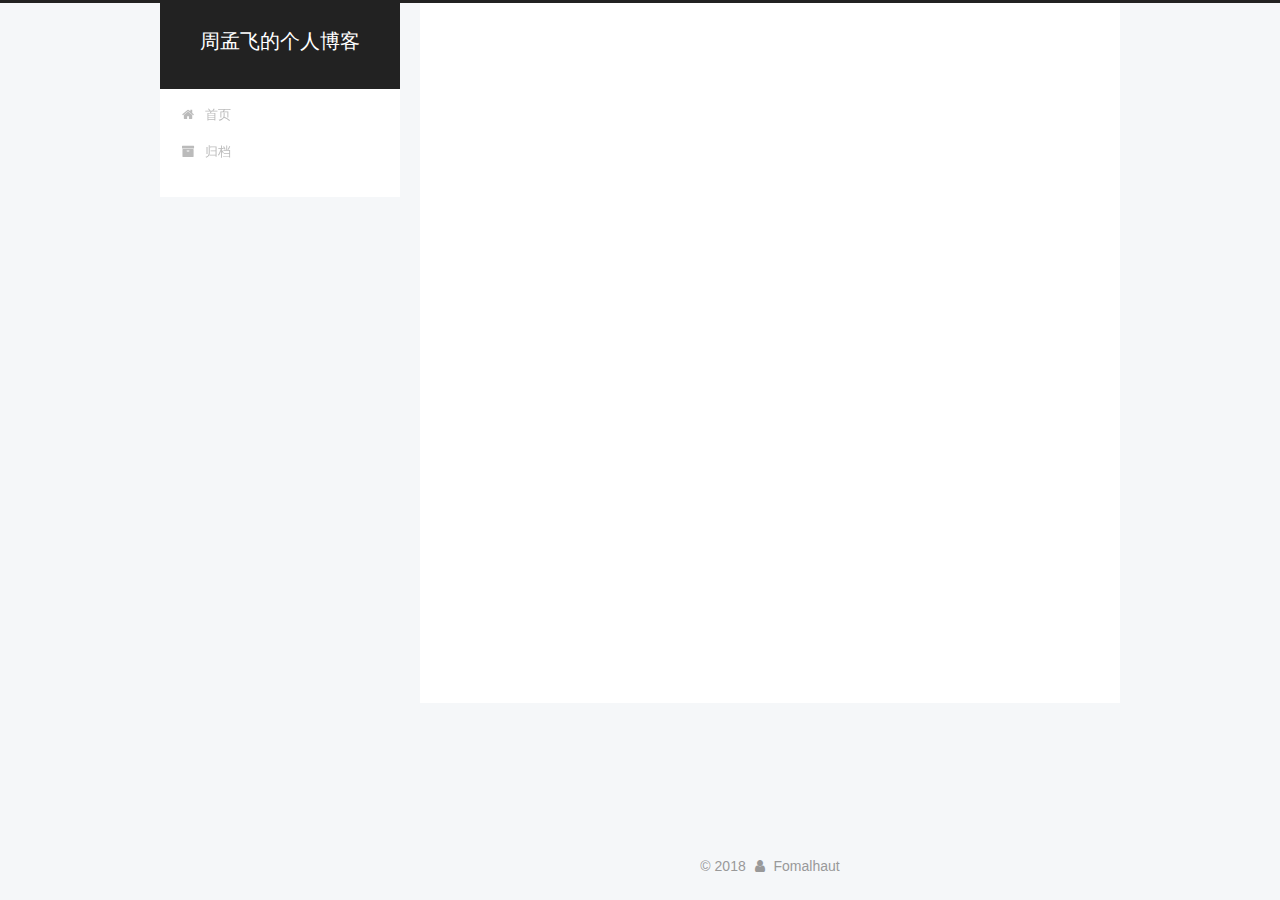
<file: index.html>
<!DOCTYPE html>



  


<html class="theme-next pisces use-motion" lang="zh-Hans">
<head><meta name="generator" content="Hexo 3.8.0">
  <meta charset="UTF-8">
<meta http-equiv="X-UA-Compatible" content="IE=edge">
<meta name="viewport" content="width=device-width, initial-scale=1, maximum-scale=1">
<meta name="theme-color" content="#222">









<meta http-equiv="Cache-Control" content="no-transform">
<meta http-equiv="Cache-Control" content="no-siteapp">
















  
  
  <link href="/lib/fancybox/source/jquery.fancybox.css?v=2.1.5" rel="stylesheet" type="text/css">







<link href="/lib/font-awesome/css/font-awesome.min.css?v=4.6.2" rel="stylesheet" type="text/css">

<link href="/css/main.css?v=5.1.4" rel="stylesheet" type="text/css">


  <link rel="apple-touch-icon" sizes="180x180" href="/images/apple-touch-icon-next.png?v=5.1.4">


  <link rel="icon" type="image/png" sizes="32x32" href="/images/favicon-32x32-next.png?v=5.1.4">


  <link rel="icon" type="image/png" sizes="16x16" href="/images/favicon-16x16-next.png?v=5.1.4">


  <link rel="mask-icon" href="/images/logo.svg?v=5.1.4" color="#222">





  <meta name="keywords" content="Hexo, NexT">










<meta property="og:type" content="website">
<meta property="og:title" content="周孟飞的个人博客">
<meta property="og:url" content="http://yoursite.com/index.html">
<meta property="og:site_name" content="周孟飞的个人博客">
<meta property="og:locale" content="zh-Hans">
<meta name="twitter:card" content="summary">
<meta name="twitter:title" content="周孟飞的个人博客">



<script type="text/javascript" id="hexo.configurations">
  var NexT = window.NexT || {};
  var CONFIG = {
    root: '/',
    scheme: 'Pisces',
    version: '5.1.4',
    sidebar: {"position":"left","display":"post","offset":12,"b2t":false,"scrollpercent":false,"onmobile":false},
    fancybox: true,
    tabs: true,
    motion: {"enable":true,"async":false,"transition":{"post_block":"fadeIn","post_header":"slideDownIn","post_body":"slideDownIn","coll_header":"slideLeftIn","sidebar":"slideUpIn"}},
    duoshuo: {
      userId: '0',
      author: '博主'
    },
    algolia: {
      applicationID: '',
      apiKey: '',
      indexName: '',
      hits: {"per_page":10},
      labels: {"input_placeholder":"Search for Posts","hits_empty":"We didn't find any results for the search: ${query}","hits_stats":"${hits} results found in ${time} ms"}
    }
  };
</script>



  <link rel="canonical" href="http://yoursite.com/">





  <title>周孟飞的个人博客</title>
  








</head>

<body itemscope="" itemtype="http://schema.org/WebPage" lang="zh-Hans">

  
  
    
  

  <div class="container sidebar-position-left 
  page-home">
    <div class="headband"></div>

    <header id="header" class="header" itemscope="" itemtype="http://schema.org/WPHeader">
      <div class="header-inner"><div class="site-brand-wrapper">
  <div class="site-meta ">
    

    <div class="custom-logo-site-title">
      <a href="/" class="brand" rel="start">
        <span class="logo-line-before"><i></i></span>
        <span class="site-title">周孟飞的个人博客</span>
        <span class="logo-line-after"><i></i></span>
      </a>
    </div>
      
        <p class="site-subtitle"></p>
      
  </div>

  <div class="site-nav-toggle">
    <button>
      <span class="btn-bar"></span>
      <span class="btn-bar"></span>
      <span class="btn-bar"></span>
    </button>
  </div>
</div>

<nav class="site-nav">
  

  
    <ul id="menu" class="menu">
      
        
        <li class="menu-item menu-item-home">
          <a href="/" rel="section">
            
              <i class="menu-item-icon fa fa-fw fa-home"></i> <br>
            
            首页
          </a>
        </li>
      
        
        <li class="menu-item menu-item-archives">
          <a href="/archives/" rel="section">
            
              <i class="menu-item-icon fa fa-fw fa-archive"></i> <br>
            
            归档
          </a>
        </li>
      

      
    </ul>
  

  
</nav>



 </div>
    </header>

    <main id="main" class="main">
      <div class="main-inner">
        <div class="content-wrap">
          <div id="content" class="content">
            
  <section id="posts" class="posts-expand">
    
      

  

  
  
  

  <article class="post post-type-normal" itemscope="" itemtype="http://schema.org/Article">
  
  
  
  <div class="post-block">
    <link itemprop="mainEntityOfPage" href="http://yoursite.com/2018/12/02/1st/">

    <span hidden itemprop="author" itemscope="" itemtype="http://schema.org/Person">
      <meta itemprop="name" content="Fomalhaut">
      <meta itemprop="description" content="">
      <meta itemprop="image" content="/images/headimg.jpg">
    </span>

    <span hidden itemprop="publisher" itemscope="" itemtype="http://schema.org/Organization">
      <meta itemprop="name" content="周孟飞的个人博客">
    </span>

    
      <header class="post-header">

        
        
          <h1 class="post-title" itemprop="name headline">
                
                <a class="post-title-link" href="/2018/12/02/1st/" itemprop="url">前言</a></h1>
        

        <div class="post-meta">
          <span class="post-time">
            
              <span class="post-meta-item-icon">
                <i class="fa fa-calendar-o"></i>
              </span>
              
                <span class="post-meta-item-text">发表于</span>
              
              <time title="创建于" itemprop="dateCreated datePublished" datetime="2018-12-02T22:14:26+08:00">
                2018-12-02
              </time>
            

            

            
          </span>

          

          
            
          

          
          

          

          

          

        </div>
      </header>
    

    
    
    
    <div class="post-body" itemprop="articleBody">

      
      

      
        
          
            <hr>
<p>我的个人博客，这是最初的版本（还未做域名解析），以后会逐渐增加新的功能，文章可能会更新的较少。</p>
<hr>

          
        
      
    </div>
    
    
    

    

    

    

    <footer class="post-footer">
      

      

      

      
      
        <div class="post-eof"></div>
      
    </footer>
  </div>
  
  
  
  </article>


    
  </section>

  


          </div>
          


          

        </div>
        
          
  
  <div class="sidebar-toggle">
    <div class="sidebar-toggle-line-wrap">
      <span class="sidebar-toggle-line sidebar-toggle-line-first"></span>
      <span class="sidebar-toggle-line sidebar-toggle-line-middle"></span>
      <span class="sidebar-toggle-line sidebar-toggle-line-last"></span>
    </div>
  </div>

  <aside id="sidebar" class="sidebar">
    
    <div class="sidebar-inner">

      

      

      <section class="site-overview-wrap sidebar-panel sidebar-panel-active">
        <div class="site-overview">
          <div class="site-author motion-element" itemprop="author" itemscope="" itemtype="http://schema.org/Person">
            
              <img class="site-author-image" itemprop="image" src="/images/headimg.jpg" alt="Fomalhaut">
            
              <p class="site-author-name" itemprop="name">Fomalhaut</p>
              <p class="site-description motion-element" itemprop="description"></p>
          </div>

          <nav class="site-state motion-element">

            
              <div class="site-state-item site-state-posts">
              
                <a href="/archives/">
              
                  <span class="site-state-item-count">1</span>
                  <span class="site-state-item-name">日志</span>
                </a>
              </div>
            

            

            

          </nav>

          

          

          
          

          
          

          

        </div>
      </section>

      

      

    </div>
  </aside>


        
      </div>
    </main>

    <footer id="footer" class="footer">
      <div class="footer-inner">
        <div class="copyright">&copy; <span itemprop="copyrightYear">2018</span>
  <span class="with-love">
    <i class="fa fa-user"></i>
  </span>
  <span class="author" itemprop="copyrightHolder">Fomalhaut</span>

  
</div>

<!-- 
  <div class="powered-by">由 <a class="theme-link" target="_blank" href="https://hexo.io">Hexo</a> 强力驱动</div> 
 -->

<!-- 
  <span class="post-meta-divider">|</span>



  <div class="theme-info">主题 &mdash; <a class="theme-link" target="_blank" href="https://github.com/iissnan/hexo-theme-next">NexT.Pisces</a> v5.1.4</div>
-->



        







        
      </div>
    </footer>

    
      <div class="back-to-top">
        <i class="fa fa-arrow-up"></i>
        
      </div>
    

    

  </div>

  

<script type="text/javascript">
  if (Object.prototype.toString.call(window.Promise) !== '[object Function]') {
    window.Promise = null;
  }
</script>









  












  
  
    <script type="text/javascript" src="/lib/jquery/index.js?v=2.1.3"></script>
  

  
  
    <script type="text/javascript" src="/lib/fastclick/lib/fastclick.min.js?v=1.0.6"></script>
  

  
  
    <script type="text/javascript" src="/lib/jquery_lazyload/jquery.lazyload.js?v=1.9.7"></script>
  

  
  
    <script type="text/javascript" src="/lib/velocity/velocity.min.js?v=1.2.1"></script>
  

  
  
    <script type="text/javascript" src="/lib/velocity/velocity.ui.min.js?v=1.2.1"></script>
  

  
  
    <script type="text/javascript" src="/lib/fancybox/source/jquery.fancybox.pack.js?v=2.1.5"></script>
  


  


  <script type="text/javascript" src="/js/src/utils.js?v=5.1.4"></script>

  <script type="text/javascript" src="/js/src/motion.js?v=5.1.4"></script>



  
  


  <script type="text/javascript" src="/js/src/affix.js?v=5.1.4"></script>

  <script type="text/javascript" src="/js/src/schemes/pisces.js?v=5.1.4"></script>



  

  


  <script type="text/javascript" src="/js/src/bootstrap.js?v=5.1.4"></script>



  


  




	





  





  












  





  

  

  

  
  

  

  

  

</body>
</html>
</file>
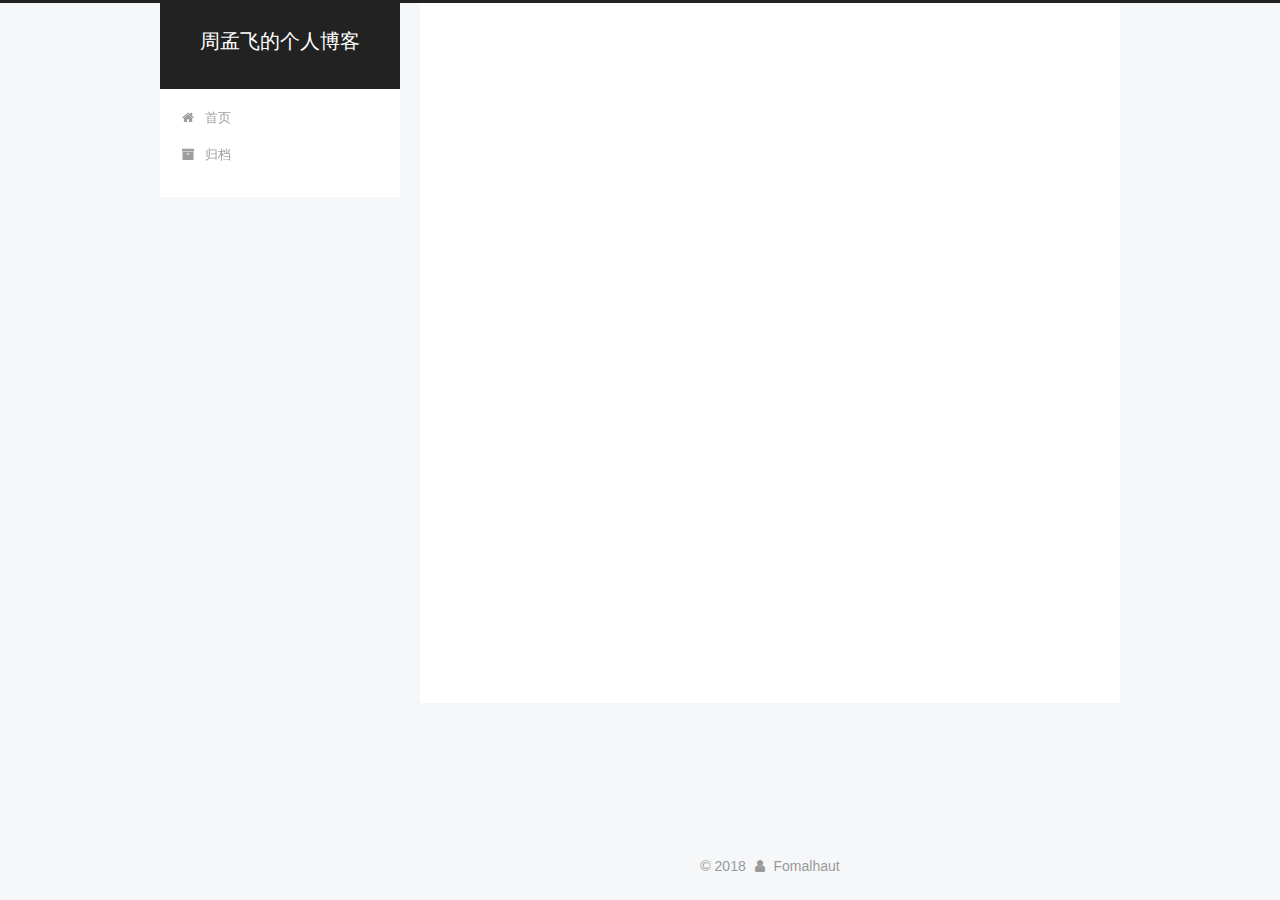
<file: archives/index.html>
<!DOCTYPE html>



  


<html class="theme-next pisces use-motion" lang="zh-Hans">
<head><meta name="generator" content="Hexo 3.8.0">
  <meta charset="UTF-8">
<meta http-equiv="X-UA-Compatible" content="IE=edge">
<meta name="viewport" content="width=device-width, initial-scale=1, maximum-scale=1">
<meta name="theme-color" content="#222">









<meta http-equiv="Cache-Control" content="no-transform">
<meta http-equiv="Cache-Control" content="no-siteapp">
















  
  
  <link href="/lib/fancybox/source/jquery.fancybox.css?v=2.1.5" rel="stylesheet" type="text/css">







<link href="/lib/font-awesome/css/font-awesome.min.css?v=4.6.2" rel="stylesheet" type="text/css">

<link href="/css/main.css?v=5.1.4" rel="stylesheet" type="text/css">


  <link rel="apple-touch-icon" sizes="180x180" href="/images/apple-touch-icon-next.png?v=5.1.4">


  <link rel="icon" type="image/png" sizes="32x32" href="/images/favicon-32x32-next.png?v=5.1.4">


  <link rel="icon" type="image/png" sizes="16x16" href="/images/favicon-16x16-next.png?v=5.1.4">


  <link rel="mask-icon" href="/images/logo.svg?v=5.1.4" color="#222">





  <meta name="keywords" content="Hexo, NexT">










<meta property="og:type" content="website">
<meta property="og:title" content="周孟飞的个人博客">
<meta property="og:url" content="http://yoursite.com/archives/index.html">
<meta property="og:site_name" content="周孟飞的个人博客">
<meta property="og:locale" content="zh-Hans">
<meta name="twitter:card" content="summary">
<meta name="twitter:title" content="周孟飞的个人博客">



<script type="text/javascript" id="hexo.configurations">
  var NexT = window.NexT || {};
  var CONFIG = {
    root: '/',
    scheme: 'Pisces',
    version: '5.1.4',
    sidebar: {"position":"left","display":"post","offset":12,"b2t":false,"scrollpercent":false,"onmobile":false},
    fancybox: true,
    tabs: true,
    motion: {"enable":true,"async":false,"transition":{"post_block":"fadeIn","post_header":"slideDownIn","post_body":"slideDownIn","coll_header":"slideLeftIn","sidebar":"slideUpIn"}},
    duoshuo: {
      userId: '0',
      author: '博主'
    },
    algolia: {
      applicationID: '',
      apiKey: '',
      indexName: '',
      hits: {"per_page":10},
      labels: {"input_placeholder":"Search for Posts","hits_empty":"We didn't find any results for the search: ${query}","hits_stats":"${hits} results found in ${time} ms"}
    }
  };
</script>



  <link rel="canonical" href="http://yoursite.com/archives/">





  <title>归档 | 周孟飞的个人博客</title>
  








</head>

<body itemscope="" itemtype="http://schema.org/WebPage" lang="zh-Hans">

  
  
    
  

  <div class="container sidebar-position-left page-archive">
    <div class="headband"></div>

    <header id="header" class="header" itemscope="" itemtype="http://schema.org/WPHeader">
      <div class="header-inner"><div class="site-brand-wrapper">
  <div class="site-meta ">
    

    <div class="custom-logo-site-title">
      <a href="/" class="brand" rel="start">
        <span class="logo-line-before"><i></i></span>
        <span class="site-title">周孟飞的个人博客</span>
        <span class="logo-line-after"><i></i></span>
      </a>
    </div>
      
        <p class="site-subtitle"></p>
      
  </div>

  <div class="site-nav-toggle">
    <button>
      <span class="btn-bar"></span>
      <span class="btn-bar"></span>
      <span class="btn-bar"></span>
    </button>
  </div>
</div>

<nav class="site-nav">
  

  
    <ul id="menu" class="menu">
      
        
        <li class="menu-item menu-item-home">
          <a href="/" rel="section">
            
              <i class="menu-item-icon fa fa-fw fa-home"></i> <br>
            
            首页
          </a>
        </li>
      
        
        <li class="menu-item menu-item-archives">
          <a href="/archives/" rel="section">
            
              <i class="menu-item-icon fa fa-fw fa-archive"></i> <br>
            
            归档
          </a>
        </li>
      

      
    </ul>
  

  
</nav>



 </div>
    </header>

    <main id="main" class="main">
      <div class="main-inner">
        <div class="content-wrap">
          <div id="content" class="content">
            

  
  
  
  <div class="post-block archive">
    <div id="posts" class="posts-collapse">
      <span class="archive-move-on"></span>

      <span class="archive-page-counter">
        
        
        
          
        
        嗯..! 目前共计 1 篇日志。 继续努力。
      </span>

      

        
        
        

        
          
          <div class="collection-title">
            <h1 class="archive-year" id="archive-year-2018">2018</h1>
          </div>
        
        

        

  <article class="post post-type-normal" itemscope="" itemtype="http://schema.org/Article">
    <header class="post-header">

      <h2 class="post-title">
        
            <a class="post-title-link" href="/2018/12/02/1st/" itemprop="url">
              
                <span itemprop="name">前言</span>
              
            </a>
        
      </h2>

      <div class="post-meta">
        <time class="post-time" itemprop="dateCreated" datetime="2018-12-02T22:14:26+08:00" content="2018-12-02">
          12-02
        </time>
      </div>

    </header>
  </article>



      

    </div>
  </div>
  
  
  

  



          </div>
          


          

        </div>
        
          
  
  <div class="sidebar-toggle">
    <div class="sidebar-toggle-line-wrap">
      <span class="sidebar-toggle-line sidebar-toggle-line-first"></span>
      <span class="sidebar-toggle-line sidebar-toggle-line-middle"></span>
      <span class="sidebar-toggle-line sidebar-toggle-line-last"></span>
    </div>
  </div>

  <aside id="sidebar" class="sidebar">
    
    <div class="sidebar-inner">

      

      

      <section class="site-overview-wrap sidebar-panel sidebar-panel-active">
        <div class="site-overview">
          <div class="site-author motion-element" itemprop="author" itemscope="" itemtype="http://schema.org/Person">
            
              <img class="site-author-image" itemprop="image" src="/images/headimg.jpg" alt="Fomalhaut">
            
              <p class="site-author-name" itemprop="name">Fomalhaut</p>
              <p class="site-description motion-element" itemprop="description"></p>
          </div>

          <nav class="site-state motion-element">

            
              <div class="site-state-item site-state-posts">
              
                <a href="/archives/">
              
                  <span class="site-state-item-count">1</span>
                  <span class="site-state-item-name">日志</span>
                </a>
              </div>
            

            

            

          </nav>

          

          

          
          

          
          

          

        </div>
      </section>

      

      

    </div>
  </aside>


        
      </div>
    </main>

    <footer id="footer" class="footer">
      <div class="footer-inner">
        <div class="copyright">&copy; <span itemprop="copyrightYear">2018</span>
  <span class="with-love">
    <i class="fa fa-user"></i>
  </span>
  <span class="author" itemprop="copyrightHolder">Fomalhaut</span>

  
</div>

<!-- 
  <div class="powered-by">由 <a class="theme-link" target="_blank" href="https://hexo.io">Hexo</a> 强力驱动</div> 
 -->

<!-- 
  <span class="post-meta-divider">|</span>



  <div class="theme-info">主题 &mdash; <a class="theme-link" target="_blank" href="https://github.com/iissnan/hexo-theme-next">NexT.Pisces</a> v5.1.4</div>
-->



        







        
      </div>
    </footer>

    
      <div class="back-to-top">
        <i class="fa fa-arrow-up"></i>
        
      </div>
    

    

  </div>

  

<script type="text/javascript">
  if (Object.prototype.toString.call(window.Promise) !== '[object Function]') {
    window.Promise = null;
  }
</script>









  












  
  
    <script type="text/javascript" src="/lib/jquery/index.js?v=2.1.3"></script>
  

  
  
    <script type="text/javascript" src="/lib/fastclick/lib/fastclick.min.js?v=1.0.6"></script>
  

  
  
    <script type="text/javascript" src="/lib/jquery_lazyload/jquery.lazyload.js?v=1.9.7"></script>
  

  
  
    <script type="text/javascript" src="/lib/velocity/velocity.min.js?v=1.2.1"></script>
  

  
  
    <script type="text/javascript" src="/lib/velocity/velocity.ui.min.js?v=1.2.1"></script>
  

  
  
    <script type="text/javascript" src="/lib/fancybox/source/jquery.fancybox.pack.js?v=2.1.5"></script>
  


  


  <script type="text/javascript" src="/js/src/utils.js?v=5.1.4"></script>

  <script type="text/javascript" src="/js/src/motion.js?v=5.1.4"></script>



  
  


  <script type="text/javascript" src="/js/src/affix.js?v=5.1.4"></script>

  <script type="text/javascript" src="/js/src/schemes/pisces.js?v=5.1.4"></script>



  

  


  <script type="text/javascript" src="/js/src/bootstrap.js?v=5.1.4"></script>



  


  




	





  





  












  





  

  

  

  
  

  

  

  

</body>
</html>
</file>
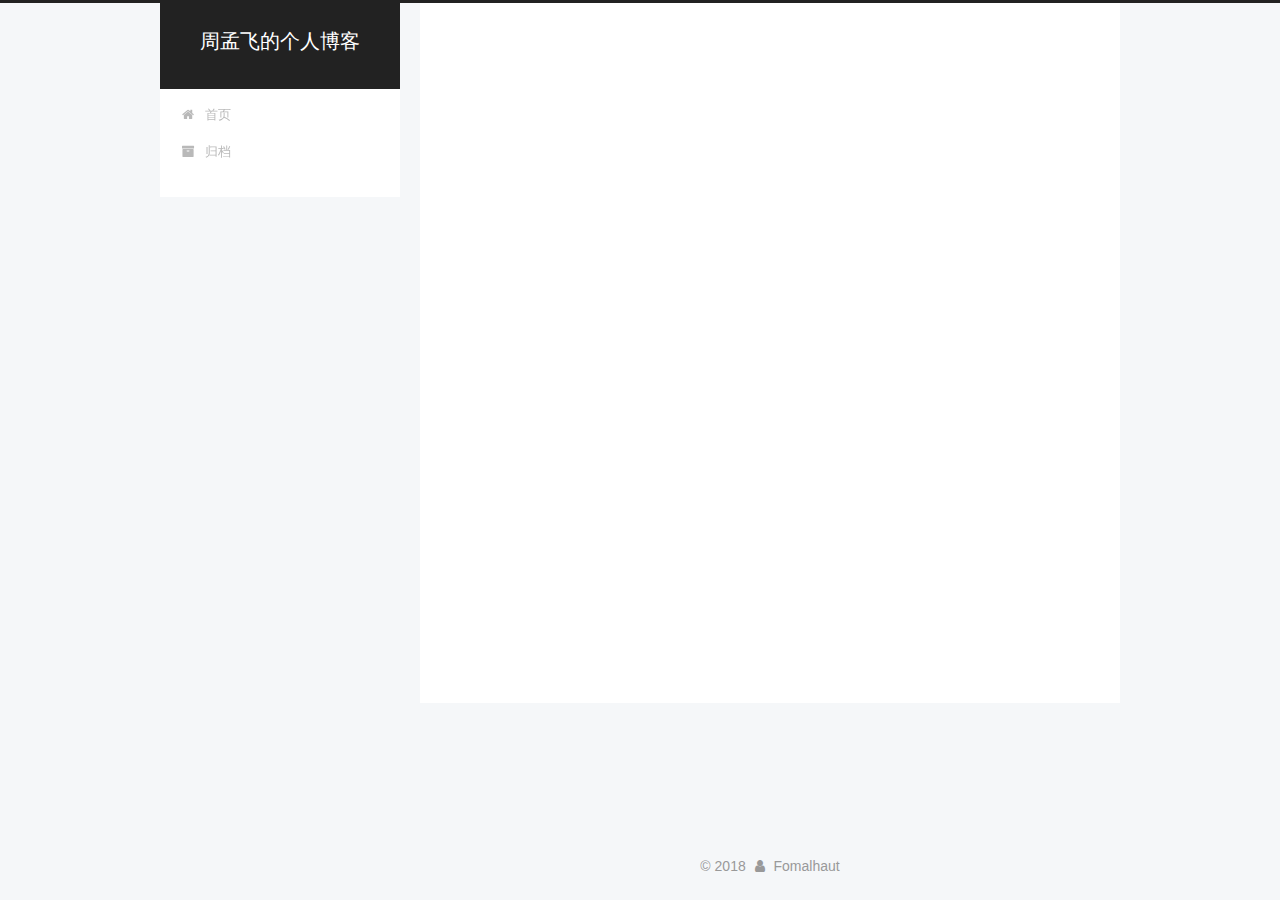
<file: archives/2018/index.html>
<!DOCTYPE html>



  


<html class="theme-next pisces use-motion" lang="zh-Hans">
<head><meta name="generator" content="Hexo 3.8.0">
  <meta charset="UTF-8">
<meta http-equiv="X-UA-Compatible" content="IE=edge">
<meta name="viewport" content="width=device-width, initial-scale=1, maximum-scale=1">
<meta name="theme-color" content="#222">









<meta http-equiv="Cache-Control" content="no-transform">
<meta http-equiv="Cache-Control" content="no-siteapp">
















  
  
  <link href="/lib/fancybox/source/jquery.fancybox.css?v=2.1.5" rel="stylesheet" type="text/css">







<link href="/lib/font-awesome/css/font-awesome.min.css?v=4.6.2" rel="stylesheet" type="text/css">

<link href="/css/main.css?v=5.1.4" rel="stylesheet" type="text/css">


  <link rel="apple-touch-icon" sizes="180x180" href="/images/apple-touch-icon-next.png?v=5.1.4">


  <link rel="icon" type="image/png" sizes="32x32" href="/images/favicon-32x32-next.png?v=5.1.4">


  <link rel="icon" type="image/png" sizes="16x16" href="/images/favicon-16x16-next.png?v=5.1.4">


  <link rel="mask-icon" href="/images/logo.svg?v=5.1.4" color="#222">





  <meta name="keywords" content="Hexo, NexT">










<meta property="og:type" content="website">
<meta property="og:title" content="周孟飞的个人博客">
<meta property="og:url" content="http://yoursite.com/archives/2018/index.html">
<meta property="og:site_name" content="周孟飞的个人博客">
<meta property="og:locale" content="zh-Hans">
<meta name="twitter:card" content="summary">
<meta name="twitter:title" content="周孟飞的个人博客">



<script type="text/javascript" id="hexo.configurations">
  var NexT = window.NexT || {};
  var CONFIG = {
    root: '/',
    scheme: 'Pisces',
    version: '5.1.4',
    sidebar: {"position":"left","display":"post","offset":12,"b2t":false,"scrollpercent":false,"onmobile":false},
    fancybox: true,
    tabs: true,
    motion: {"enable":true,"async":false,"transition":{"post_block":"fadeIn","post_header":"slideDownIn","post_body":"slideDownIn","coll_header":"slideLeftIn","sidebar":"slideUpIn"}},
    duoshuo: {
      userId: '0',
      author: '博主'
    },
    algolia: {
      applicationID: '',
      apiKey: '',
      indexName: '',
      hits: {"per_page":10},
      labels: {"input_placeholder":"Search for Posts","hits_empty":"We didn't find any results for the search: ${query}","hits_stats":"${hits} results found in ${time} ms"}
    }
  };
</script>



  <link rel="canonical" href="http://yoursite.com/archives/2018/">





  <title>归档 | 周孟飞的个人博客</title>
  








</head>

<body itemscope="" itemtype="http://schema.org/WebPage" lang="zh-Hans">

  
  
    
  

  <div class="container sidebar-position-left page-archive">
    <div class="headband"></div>

    <header id="header" class="header" itemscope="" itemtype="http://schema.org/WPHeader">
      <div class="header-inner"><div class="site-brand-wrapper">
  <div class="site-meta ">
    

    <div class="custom-logo-site-title">
      <a href="/" class="brand" rel="start">
        <span class="logo-line-before"><i></i></span>
        <span class="site-title">周孟飞的个人博客</span>
        <span class="logo-line-after"><i></i></span>
      </a>
    </div>
      
        <p class="site-subtitle"></p>
      
  </div>

  <div class="site-nav-toggle">
    <button>
      <span class="btn-bar"></span>
      <span class="btn-bar"></span>
      <span class="btn-bar"></span>
    </button>
  </div>
</div>

<nav class="site-nav">
  

  
    <ul id="menu" class="menu">
      
        
        <li class="menu-item menu-item-home">
          <a href="/" rel="section">
            
              <i class="menu-item-icon fa fa-fw fa-home"></i> <br>
            
            首页
          </a>
        </li>
      
        
        <li class="menu-item menu-item-archives">
          <a href="/archives/" rel="section">
            
              <i class="menu-item-icon fa fa-fw fa-archive"></i> <br>
            
            归档
          </a>
        </li>
      

      
    </ul>
  

  
</nav>



 </div>
    </header>

    <main id="main" class="main">
      <div class="main-inner">
        <div class="content-wrap">
          <div id="content" class="content">
            

  
  
  
  <div class="post-block archive">
    <div id="posts" class="posts-collapse">
      <span class="archive-move-on"></span>

      <span class="archive-page-counter">
        
        
        
          
        
        嗯..! 目前共计 1 篇日志。 继续努力。
      </span>

      

        
        
        

        
          
          <div class="collection-title">
            <h1 class="archive-year" id="archive-year-2018">2018</h1>
          </div>
        
        

        

  <article class="post post-type-normal" itemscope="" itemtype="http://schema.org/Article">
    <header class="post-header">

      <h2 class="post-title">
        
            <a class="post-title-link" href="/2018/12/02/1st/" itemprop="url">
              
                <span itemprop="name">前言</span>
              
            </a>
        
      </h2>

      <div class="post-meta">
        <time class="post-time" itemprop="dateCreated" datetime="2018-12-02T22:14:26+08:00" content="2018-12-02">
          12-02
        </time>
      </div>

    </header>
  </article>



      

    </div>
  </div>
  
  
  

  



          </div>
          


          

        </div>
        
          
  
  <div class="sidebar-toggle">
    <div class="sidebar-toggle-line-wrap">
      <span class="sidebar-toggle-line sidebar-toggle-line-first"></span>
      <span class="sidebar-toggle-line sidebar-toggle-line-middle"></span>
      <span class="sidebar-toggle-line sidebar-toggle-line-last"></span>
    </div>
  </div>

  <aside id="sidebar" class="sidebar">
    
    <div class="sidebar-inner">

      

      

      <section class="site-overview-wrap sidebar-panel sidebar-panel-active">
        <div class="site-overview">
          <div class="site-author motion-element" itemprop="author" itemscope="" itemtype="http://schema.org/Person">
            
              <img class="site-author-image" itemprop="image" src="/images/headimg.jpg" alt="Fomalhaut">
            
              <p class="site-author-name" itemprop="name">Fomalhaut</p>
              <p class="site-description motion-element" itemprop="description"></p>
          </div>

          <nav class="site-state motion-element">

            
              <div class="site-state-item site-state-posts">
              
                <a href="/archives/">
              
                  <span class="site-state-item-count">1</span>
                  <span class="site-state-item-name">日志</span>
                </a>
              </div>
            

            

            

          </nav>

          

          

          
          

          
          

          

        </div>
      </section>

      

      

    </div>
  </aside>


        
      </div>
    </main>

    <footer id="footer" class="footer">
      <div class="footer-inner">
        <div class="copyright">&copy; <span itemprop="copyrightYear">2018</span>
  <span class="with-love">
    <i class="fa fa-user"></i>
  </span>
  <span class="author" itemprop="copyrightHolder">Fomalhaut</span>

  
</div>

<!-- 
  <div class="powered-by">由 <a class="theme-link" target="_blank" href="https://hexo.io">Hexo</a> 强力驱动</div> 
 -->

<!-- 
  <span class="post-meta-divider">|</span>



  <div class="theme-info">主题 &mdash; <a class="theme-link" target="_blank" href="https://github.com/iissnan/hexo-theme-next">NexT.Pisces</a> v5.1.4</div>
-->



        







        
      </div>
    </footer>

    
      <div class="back-to-top">
        <i class="fa fa-arrow-up"></i>
        
      </div>
    

    

  </div>

  

<script type="text/javascript">
  if (Object.prototype.toString.call(window.Promise) !== '[object Function]') {
    window.Promise = null;
  }
</script>









  












  
  
    <script type="text/javascript" src="/lib/jquery/index.js?v=2.1.3"></script>
  

  
  
    <script type="text/javascript" src="/lib/fastclick/lib/fastclick.min.js?v=1.0.6"></script>
  

  
  
    <script type="text/javascript" src="/lib/jquery_lazyload/jquery.lazyload.js?v=1.9.7"></script>
  

  
  
    <script type="text/javascript" src="/lib/velocity/velocity.min.js?v=1.2.1"></script>
  

  
  
    <script type="text/javascript" src="/lib/velocity/velocity.ui.min.js?v=1.2.1"></script>
  

  
  
    <script type="text/javascript" src="/lib/fancybox/source/jquery.fancybox.pack.js?v=2.1.5"></script>
  


  


  <script type="text/javascript" src="/js/src/utils.js?v=5.1.4"></script>

  <script type="text/javascript" src="/js/src/motion.js?v=5.1.4"></script>



  
  


  <script type="text/javascript" src="/js/src/affix.js?v=5.1.4"></script>

  <script type="text/javascript" src="/js/src/schemes/pisces.js?v=5.1.4"></script>



  

  


  <script type="text/javascript" src="/js/src/bootstrap.js?v=5.1.4"></script>



  


  




	





  





  












  





  

  

  

  
  

  

  

  

</body>
</html>
</file>
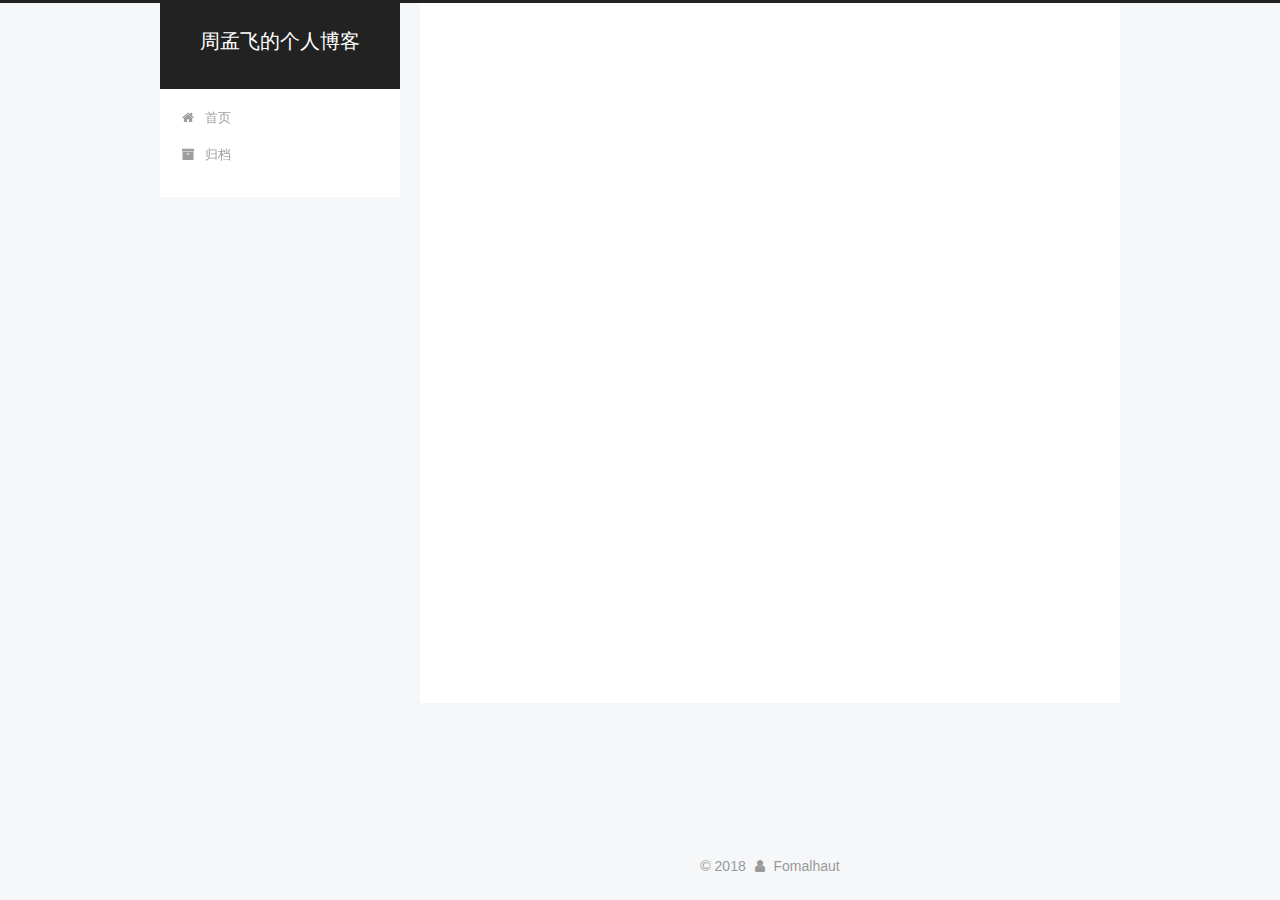
<file: archives/2018/12/index.html>
<!DOCTYPE html>



  


<html class="theme-next pisces use-motion" lang="zh-Hans">
<head><meta name="generator" content="Hexo 3.8.0">
  <meta charset="UTF-8">
<meta http-equiv="X-UA-Compatible" content="IE=edge">
<meta name="viewport" content="width=device-width, initial-scale=1, maximum-scale=1">
<meta name="theme-color" content="#222">









<meta http-equiv="Cache-Control" content="no-transform">
<meta http-equiv="Cache-Control" content="no-siteapp">
















  
  
  <link href="/lib/fancybox/source/jquery.fancybox.css?v=2.1.5" rel="stylesheet" type="text/css">







<link href="/lib/font-awesome/css/font-awesome.min.css?v=4.6.2" rel="stylesheet" type="text/css">

<link href="/css/main.css?v=5.1.4" rel="stylesheet" type="text/css">


  <link rel="apple-touch-icon" sizes="180x180" href="/images/apple-touch-icon-next.png?v=5.1.4">


  <link rel="icon" type="image/png" sizes="32x32" href="/images/favicon-32x32-next.png?v=5.1.4">


  <link rel="icon" type="image/png" sizes="16x16" href="/images/favicon-16x16-next.png?v=5.1.4">


  <link rel="mask-icon" href="/images/logo.svg?v=5.1.4" color="#222">





  <meta name="keywords" content="Hexo, NexT">










<meta property="og:type" content="website">
<meta property="og:title" content="周孟飞的个人博客">
<meta property="og:url" content="http://yoursite.com/archives/2018/12/index.html">
<meta property="og:site_name" content="周孟飞的个人博客">
<meta property="og:locale" content="zh-Hans">
<meta name="twitter:card" content="summary">
<meta name="twitter:title" content="周孟飞的个人博客">



<script type="text/javascript" id="hexo.configurations">
  var NexT = window.NexT || {};
  var CONFIG = {
    root: '/',
    scheme: 'Pisces',
    version: '5.1.4',
    sidebar: {"position":"left","display":"post","offset":12,"b2t":false,"scrollpercent":false,"onmobile":false},
    fancybox: true,
    tabs: true,
    motion: {"enable":true,"async":false,"transition":{"post_block":"fadeIn","post_header":"slideDownIn","post_body":"slideDownIn","coll_header":"slideLeftIn","sidebar":"slideUpIn"}},
    duoshuo: {
      userId: '0',
      author: '博主'
    },
    algolia: {
      applicationID: '',
      apiKey: '',
      indexName: '',
      hits: {"per_page":10},
      labels: {"input_placeholder":"Search for Posts","hits_empty":"We didn't find any results for the search: ${query}","hits_stats":"${hits} results found in ${time} ms"}
    }
  };
</script>



  <link rel="canonical" href="http://yoursite.com/archives/2018/12/">





  <title>归档 | 周孟飞的个人博客</title>
  








</head>

<body itemscope="" itemtype="http://schema.org/WebPage" lang="zh-Hans">

  
  
    
  

  <div class="container sidebar-position-left page-archive">
    <div class="headband"></div>

    <header id="header" class="header" itemscope="" itemtype="http://schema.org/WPHeader">
      <div class="header-inner"><div class="site-brand-wrapper">
  <div class="site-meta ">
    

    <div class="custom-logo-site-title">
      <a href="/" class="brand" rel="start">
        <span class="logo-line-before"><i></i></span>
        <span class="site-title">周孟飞的个人博客</span>
        <span class="logo-line-after"><i></i></span>
      </a>
    </div>
      
        <p class="site-subtitle"></p>
      
  </div>

  <div class="site-nav-toggle">
    <button>
      <span class="btn-bar"></span>
      <span class="btn-bar"></span>
      <span class="btn-bar"></span>
    </button>
  </div>
</div>

<nav class="site-nav">
  

  
    <ul id="menu" class="menu">
      
        
        <li class="menu-item menu-item-home">
          <a href="/" rel="section">
            
              <i class="menu-item-icon fa fa-fw fa-home"></i> <br>
            
            首页
          </a>
        </li>
      
        
        <li class="menu-item menu-item-archives">
          <a href="/archives/" rel="section">
            
              <i class="menu-item-icon fa fa-fw fa-archive"></i> <br>
            
            归档
          </a>
        </li>
      

      
    </ul>
  

  
</nav>



 </div>
    </header>

    <main id="main" class="main">
      <div class="main-inner">
        <div class="content-wrap">
          <div id="content" class="content">
            

  
  
  
  <div class="post-block archive">
    <div id="posts" class="posts-collapse">
      <span class="archive-move-on"></span>

      <span class="archive-page-counter">
        
        
        
          
        
        嗯..! 目前共计 1 篇日志。 继续努力。
      </span>

      

        
        
        

        
          
          <div class="collection-title">
            <h1 class="archive-year" id="archive-year-2018">2018</h1>
          </div>
        
        

        

  <article class="post post-type-normal" itemscope="" itemtype="http://schema.org/Article">
    <header class="post-header">

      <h2 class="post-title">
        
            <a class="post-title-link" href="/2018/12/02/1st/" itemprop="url">
              
                <span itemprop="name">前言</span>
              
            </a>
        
      </h2>

      <div class="post-meta">
        <time class="post-time" itemprop="dateCreated" datetime="2018-12-02T22:14:26+08:00" content="2018-12-02">
          12-02
        </time>
      </div>

    </header>
  </article>



      

    </div>
  </div>
  
  
  

  



          </div>
          


          

        </div>
        
          
  
  <div class="sidebar-toggle">
    <div class="sidebar-toggle-line-wrap">
      <span class="sidebar-toggle-line sidebar-toggle-line-first"></span>
      <span class="sidebar-toggle-line sidebar-toggle-line-middle"></span>
      <span class="sidebar-toggle-line sidebar-toggle-line-last"></span>
    </div>
  </div>

  <aside id="sidebar" class="sidebar">
    
    <div class="sidebar-inner">

      

      

      <section class="site-overview-wrap sidebar-panel sidebar-panel-active">
        <div class="site-overview">
          <div class="site-author motion-element" itemprop="author" itemscope="" itemtype="http://schema.org/Person">
            
              <img class="site-author-image" itemprop="image" src="/images/headimg.jpg" alt="Fomalhaut">
            
              <p class="site-author-name" itemprop="name">Fomalhaut</p>
              <p class="site-description motion-element" itemprop="description"></p>
          </div>

          <nav class="site-state motion-element">

            
              <div class="site-state-item site-state-posts">
              
                <a href="/archives/">
              
                  <span class="site-state-item-count">1</span>
                  <span class="site-state-item-name">日志</span>
                </a>
              </div>
            

            

            

          </nav>

          

          

          
          

          
          

          

        </div>
      </section>

      

      

    </div>
  </aside>


        
      </div>
    </main>

    <footer id="footer" class="footer">
      <div class="footer-inner">
        <div class="copyright">&copy; <span itemprop="copyrightYear">2018</span>
  <span class="with-love">
    <i class="fa fa-user"></i>
  </span>
  <span class="author" itemprop="copyrightHolder">Fomalhaut</span>

  
</div>

<!-- 
  <div class="powered-by">由 <a class="theme-link" target="_blank" href="https://hexo.io">Hexo</a> 强力驱动</div> 
 -->

<!-- 
  <span class="post-meta-divider">|</span>



  <div class="theme-info">主题 &mdash; <a class="theme-link" target="_blank" href="https://github.com/iissnan/hexo-theme-next">NexT.Pisces</a> v5.1.4</div>
-->



        







        
      </div>
    </footer>

    
      <div class="back-to-top">
        <i class="fa fa-arrow-up"></i>
        
      </div>
    

    

  </div>

  

<script type="text/javascript">
  if (Object.prototype.toString.call(window.Promise) !== '[object Function]') {
    window.Promise = null;
  }
</script>









  












  
  
    <script type="text/javascript" src="/lib/jquery/index.js?v=2.1.3"></script>
  

  
  
    <script type="text/javascript" src="/lib/fastclick/lib/fastclick.min.js?v=1.0.6"></script>
  

  
  
    <script type="text/javascript" src="/lib/jquery_lazyload/jquery.lazyload.js?v=1.9.7"></script>
  

  
  
    <script type="text/javascript" src="/lib/velocity/velocity.min.js?v=1.2.1"></script>
  

  
  
    <script type="text/javascript" src="/lib/velocity/velocity.ui.min.js?v=1.2.1"></script>
  

  
  
    <script type="text/javascript" src="/lib/fancybox/source/jquery.fancybox.pack.js?v=2.1.5"></script>
  


  


  <script type="text/javascript" src="/js/src/utils.js?v=5.1.4"></script>

  <script type="text/javascript" src="/js/src/motion.js?v=5.1.4"></script>



  
  


  <script type="text/javascript" src="/js/src/affix.js?v=5.1.4"></script>

  <script type="text/javascript" src="/js/src/schemes/pisces.js?v=5.1.4"></script>



  

  


  <script type="text/javascript" src="/js/src/bootstrap.js?v=5.1.4"></script>



  


  




	





  





  












  





  

  

  

  
  

  

  

  

</body>
</html>
</file>
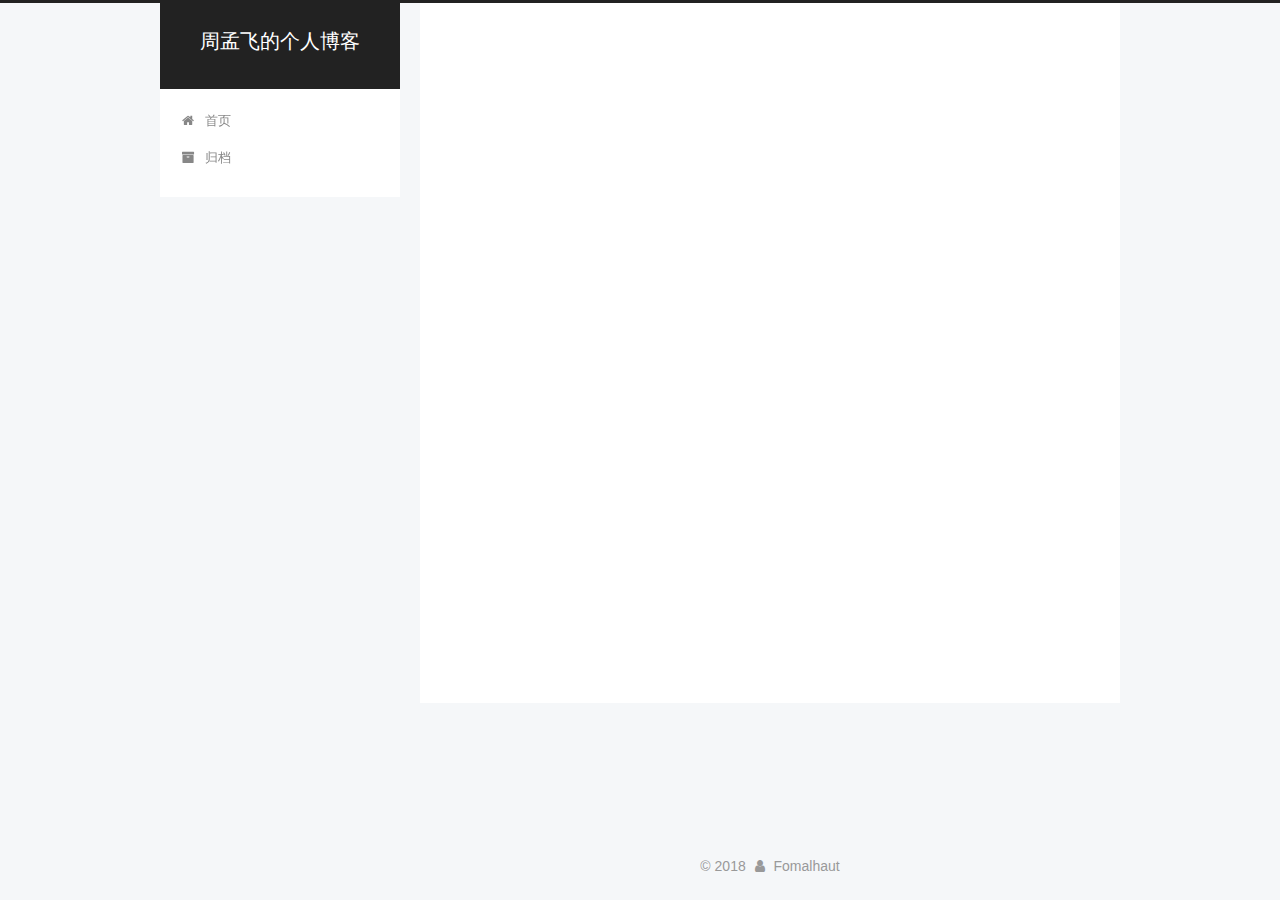
<file: 2018/12/02/1st/index.html>
<!DOCTYPE html>



  


<html class="theme-next pisces use-motion" lang="zh-Hans">
<head><meta name="generator" content="Hexo 3.8.0">
  <meta charset="UTF-8">
<meta http-equiv="X-UA-Compatible" content="IE=edge">
<meta name="viewport" content="width=device-width, initial-scale=1, maximum-scale=1">
<meta name="theme-color" content="#222">









<meta http-equiv="Cache-Control" content="no-transform">
<meta http-equiv="Cache-Control" content="no-siteapp">
















  
  
  <link href="/lib/fancybox/source/jquery.fancybox.css?v=2.1.5" rel="stylesheet" type="text/css">







<link href="/lib/font-awesome/css/font-awesome.min.css?v=4.6.2" rel="stylesheet" type="text/css">

<link href="/css/main.css?v=5.1.4" rel="stylesheet" type="text/css">


  <link rel="apple-touch-icon" sizes="180x180" href="/images/apple-touch-icon-next.png?v=5.1.4">


  <link rel="icon" type="image/png" sizes="32x32" href="/images/favicon-32x32-next.png?v=5.1.4">


  <link rel="icon" type="image/png" sizes="16x16" href="/images/favicon-16x16-next.png?v=5.1.4">


  <link rel="mask-icon" href="/images/logo.svg?v=5.1.4" color="#222">





  <meta name="keywords" content="Hexo, NexT">










<meta name="description" content="我的个人博客，这是最初的版本（还未做域名解析），以后会逐渐增加新的功能，文章可能会更新的较少。">
<meta property="og:type" content="article">
<meta property="og:title" content="前言">
<meta property="og:url" content="http://yoursite.com/2018/12/02/1st/index.html">
<meta property="og:site_name" content="周孟飞的个人博客">
<meta property="og:description" content="我的个人博客，这是最初的版本（还未做域名解析），以后会逐渐增加新的功能，文章可能会更新的较少。">
<meta property="og:locale" content="zh-Hans">
<meta property="og:updated_time" content="2018-12-02T15:24:28.000Z">
<meta name="twitter:card" content="summary">
<meta name="twitter:title" content="前言">
<meta name="twitter:description" content="我的个人博客，这是最初的版本（还未做域名解析），以后会逐渐增加新的功能，文章可能会更新的较少。">



<script type="text/javascript" id="hexo.configurations">
  var NexT = window.NexT || {};
  var CONFIG = {
    root: '/',
    scheme: 'Pisces',
    version: '5.1.4',
    sidebar: {"position":"left","display":"post","offset":12,"b2t":false,"scrollpercent":false,"onmobile":false},
    fancybox: true,
    tabs: true,
    motion: {"enable":true,"async":false,"transition":{"post_block":"fadeIn","post_header":"slideDownIn","post_body":"slideDownIn","coll_header":"slideLeftIn","sidebar":"slideUpIn"}},
    duoshuo: {
      userId: '0',
      author: '博主'
    },
    algolia: {
      applicationID: '',
      apiKey: '',
      indexName: '',
      hits: {"per_page":10},
      labels: {"input_placeholder":"Search for Posts","hits_empty":"We didn't find any results for the search: ${query}","hits_stats":"${hits} results found in ${time} ms"}
    }
  };
</script>



  <link rel="canonical" href="http://yoursite.com/2018/12/02/1st/">





  <title>前言 | 周孟飞的个人博客</title>
  








</head>

<body itemscope="" itemtype="http://schema.org/WebPage" lang="zh-Hans">

  
  
    
  

  <div class="container sidebar-position-left page-post-detail">
    <div class="headband"></div>

    <header id="header" class="header" itemscope="" itemtype="http://schema.org/WPHeader">
      <div class="header-inner"><div class="site-brand-wrapper">
  <div class="site-meta ">
    

    <div class="custom-logo-site-title">
      <a href="/" class="brand" rel="start">
        <span class="logo-line-before"><i></i></span>
        <span class="site-title">周孟飞的个人博客</span>
        <span class="logo-line-after"><i></i></span>
      </a>
    </div>
      
        <p class="site-subtitle"></p>
      
  </div>

  <div class="site-nav-toggle">
    <button>
      <span class="btn-bar"></span>
      <span class="btn-bar"></span>
      <span class="btn-bar"></span>
    </button>
  </div>
</div>

<nav class="site-nav">
  

  
    <ul id="menu" class="menu">
      
        
        <li class="menu-item menu-item-home">
          <a href="/" rel="section">
            
              <i class="menu-item-icon fa fa-fw fa-home"></i> <br>
            
            首页
          </a>
        </li>
      
        
        <li class="menu-item menu-item-archives">
          <a href="/archives/" rel="section">
            
              <i class="menu-item-icon fa fa-fw fa-archive"></i> <br>
            
            归档
          </a>
        </li>
      

      
    </ul>
  

  
</nav>



 </div>
    </header>

    <main id="main" class="main">
      <div class="main-inner">
        <div class="content-wrap">
          <div id="content" class="content">
            

  <div id="posts" class="posts-expand">
    

  

  
  
  

  <article class="post post-type-normal" itemscope="" itemtype="http://schema.org/Article">
  
  
  
  <div class="post-block">
    <link itemprop="mainEntityOfPage" href="http://yoursite.com/2018/12/02/1st/">

    <span hidden itemprop="author" itemscope="" itemtype="http://schema.org/Person">
      <meta itemprop="name" content="Fomalhaut">
      <meta itemprop="description" content="">
      <meta itemprop="image" content="/images/headimg.jpg">
    </span>

    <span hidden itemprop="publisher" itemscope="" itemtype="http://schema.org/Organization">
      <meta itemprop="name" content="周孟飞的个人博客">
    </span>

    
      <header class="post-header">

        
        
          <h1 class="post-title" itemprop="name headline">前言</h1>
        

        <div class="post-meta">
          <span class="post-time">
            
              <span class="post-meta-item-icon">
                <i class="fa fa-calendar-o"></i>
              </span>
              
                <span class="post-meta-item-text">发表于</span>
              
              <time title="创建于" itemprop="dateCreated datePublished" datetime="2018-12-02T22:14:26+08:00">
                2018-12-02
              </time>
            

            

            
          </span>

          

          
            
          

          
          

          

          

          

        </div>
      </header>
    

    
    
    
    <div class="post-body" itemprop="articleBody">

      
      

      
        <hr>
<p>我的个人博客，这是最初的版本（还未做域名解析），以后会逐渐增加新的功能，文章可能会更新的较少。</p>
<hr>

      
    </div>
    
    
    

    

    

    

    <footer class="post-footer">
      

      
      
      

      

      
      
    </footer>
  </div>
  
  
  
  </article>



    <div class="post-spread">
      
    </div>
  </div>


          </div>
          


          

  



        </div>
        
          
  
  <div class="sidebar-toggle">
    <div class="sidebar-toggle-line-wrap">
      <span class="sidebar-toggle-line sidebar-toggle-line-first"></span>
      <span class="sidebar-toggle-line sidebar-toggle-line-middle"></span>
      <span class="sidebar-toggle-line sidebar-toggle-line-last"></span>
    </div>
  </div>

  <aside id="sidebar" class="sidebar">
    
    <div class="sidebar-inner">

      

      

      <section class="site-overview-wrap sidebar-panel sidebar-panel-active">
        <div class="site-overview">
          <div class="site-author motion-element" itemprop="author" itemscope="" itemtype="http://schema.org/Person">
            
              <img class="site-author-image" itemprop="image" src="/images/headimg.jpg" alt="Fomalhaut">
            
              <p class="site-author-name" itemprop="name">Fomalhaut</p>
              <p class="site-description motion-element" itemprop="description"></p>
          </div>

          <nav class="site-state motion-element">

            
              <div class="site-state-item site-state-posts">
              
                <a href="/archives/">
              
                  <span class="site-state-item-count">1</span>
                  <span class="site-state-item-name">日志</span>
                </a>
              </div>
            

            

            

          </nav>

          

          

          
          

          
          

          

        </div>
      </section>

      

      

    </div>
  </aside>


        
      </div>
    </main>

    <footer id="footer" class="footer">
      <div class="footer-inner">
        <div class="copyright">&copy; <span itemprop="copyrightYear">2018</span>
  <span class="with-love">
    <i class="fa fa-user"></i>
  </span>
  <span class="author" itemprop="copyrightHolder">Fomalhaut</span>

  
</div>

<!-- 
  <div class="powered-by">由 <a class="theme-link" target="_blank" href="https://hexo.io">Hexo</a> 强力驱动</div> 
 -->

<!-- 
  <span class="post-meta-divider">|</span>



  <div class="theme-info">主题 &mdash; <a class="theme-link" target="_blank" href="https://github.com/iissnan/hexo-theme-next">NexT.Pisces</a> v5.1.4</div>
-->



        







        
      </div>
    </footer>

    
      <div class="back-to-top">
        <i class="fa fa-arrow-up"></i>
        
      </div>
    

    

  </div>

  

<script type="text/javascript">
  if (Object.prototype.toString.call(window.Promise) !== '[object Function]') {
    window.Promise = null;
  }
</script>









  












  
  
    <script type="text/javascript" src="/lib/jquery/index.js?v=2.1.3"></script>
  

  
  
    <script type="text/javascript" src="/lib/fastclick/lib/fastclick.min.js?v=1.0.6"></script>
  

  
  
    <script type="text/javascript" src="/lib/jquery_lazyload/jquery.lazyload.js?v=1.9.7"></script>
  

  
  
    <script type="text/javascript" src="/lib/velocity/velocity.min.js?v=1.2.1"></script>
  

  
  
    <script type="text/javascript" src="/lib/velocity/velocity.ui.min.js?v=1.2.1"></script>
  

  
  
    <script type="text/javascript" src="/lib/fancybox/source/jquery.fancybox.pack.js?v=2.1.5"></script>
  


  


  <script type="text/javascript" src="/js/src/utils.js?v=5.1.4"></script>

  <script type="text/javascript" src="/js/src/motion.js?v=5.1.4"></script>



  
  


  <script type="text/javascript" src="/js/src/affix.js?v=5.1.4"></script>

  <script type="text/javascript" src="/js/src/schemes/pisces.js?v=5.1.4"></script>



  
  <script type="text/javascript" src="/js/src/scrollspy.js?v=5.1.4"></script>
<script type="text/javascript" src="/js/src/post-details.js?v=5.1.4"></script>



  


  <script type="text/javascript" src="/js/src/bootstrap.js?v=5.1.4"></script>



  


  




	





  





  












  





  

  

  

  
  

  

  

  

</body>
</html>
</file>
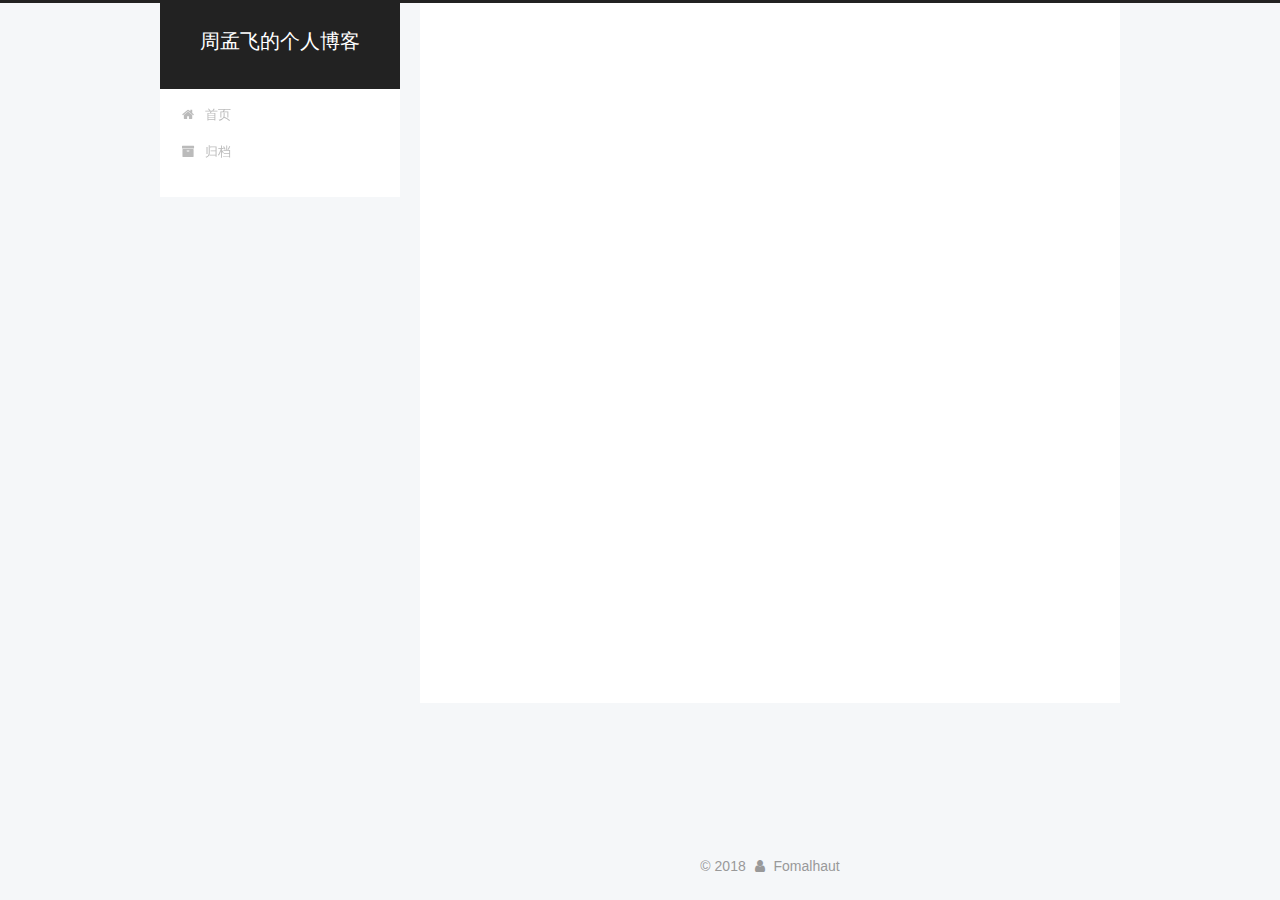
<file: 2018/12/02/2st/index.html>
<!DOCTYPE html>



  


<html class="theme-next pisces use-motion" lang="zh-Hans">
<head><meta name="generator" content="Hexo 3.8.0">
  <meta charset="UTF-8">
<meta http-equiv="X-UA-Compatible" content="IE=edge">
<meta name="viewport" content="width=device-width, initial-scale=1, maximum-scale=1">
<meta name="theme-color" content="#222">









<meta http-equiv="Cache-Control" content="no-transform">
<meta http-equiv="Cache-Control" content="no-siteapp">
















  
  
  <link href="/lib/fancybox/source/jquery.fancybox.css?v=2.1.5" rel="stylesheet" type="text/css">







<link href="/lib/font-awesome/css/font-awesome.min.css?v=4.6.2" rel="stylesheet" type="text/css">

<link href="/css/main.css?v=5.1.4" rel="stylesheet" type="text/css">


  <link rel="apple-touch-icon" sizes="180x180" href="/images/apple-touch-icon-next.png?v=5.1.4">


  <link rel="icon" type="image/png" sizes="32x32" href="/images/favicon-32x32-next.png?v=5.1.4">


  <link rel="icon" type="image/png" sizes="16x16" href="/images/favicon-16x16-next.png?v=5.1.4">


  <link rel="mask-icon" href="/images/logo.svg?v=5.1.4" color="#222">





  <meta name="keywords" content="Hexo, NexT">










<meta name="description" content="我的个人博客，这是最初的版本（还未做域名解析），以后会逐渐增加新的功能，文章可能会更新的较少。">
<meta property="og:type" content="article">
<meta property="og:title" content="前言">
<meta property="og:url" content="http://yoursite.com/2018/12/02/2st/index.html">
<meta property="og:site_name" content="周孟飞的个人博客">
<meta property="og:description" content="我的个人博客，这是最初的版本（还未做域名解析），以后会逐渐增加新的功能，文章可能会更新的较少。">
<meta property="og:locale" content="zh-Hans">
<meta property="og:updated_time" content="2018-12-02T15:24:32.509Z">
<meta name="twitter:card" content="summary">
<meta name="twitter:title" content="前言">
<meta name="twitter:description" content="我的个人博客，这是最初的版本（还未做域名解析），以后会逐渐增加新的功能，文章可能会更新的较少。">



<script type="text/javascript" id="hexo.configurations">
  var NexT = window.NexT || {};
  var CONFIG = {
    root: '/',
    scheme: 'Pisces',
    version: '5.1.4',
    sidebar: {"position":"left","display":"post","offset":12,"b2t":false,"scrollpercent":false,"onmobile":false},
    fancybox: true,
    tabs: true,
    motion: {"enable":true,"async":false,"transition":{"post_block":"fadeIn","post_header":"slideDownIn","post_body":"slideDownIn","coll_header":"slideLeftIn","sidebar":"slideUpIn"}},
    duoshuo: {
      userId: '0',
      author: '博主'
    },
    algolia: {
      applicationID: '',
      apiKey: '',
      indexName: '',
      hits: {"per_page":10},
      labels: {"input_placeholder":"Search for Posts","hits_empty":"We didn't find any results for the search: ${query}","hits_stats":"${hits} results found in ${time} ms"}
    }
  };
</script>



  <link rel="canonical" href="http://yoursite.com/2018/12/02/2st/">





  <title>前言 | 周孟飞的个人博客</title>
  








</head>

<body itemscope="" itemtype="http://schema.org/WebPage" lang="zh-Hans">

  
  
    
  

  <div class="container sidebar-position-left page-post-detail">
    <div class="headband"></div>

    <header id="header" class="header" itemscope="" itemtype="http://schema.org/WPHeader">
      <div class="header-inner"><div class="site-brand-wrapper">
  <div class="site-meta ">
    

    <div class="custom-logo-site-title">
      <a href="/" class="brand" rel="start">
        <span class="logo-line-before"><i></i></span>
        <span class="site-title">周孟飞的个人博客</span>
        <span class="logo-line-after"><i></i></span>
      </a>
    </div>
      
        <p class="site-subtitle"></p>
      
  </div>

  <div class="site-nav-toggle">
    <button>
      <span class="btn-bar"></span>
      <span class="btn-bar"></span>
      <span class="btn-bar"></span>
    </button>
  </div>
</div>

<nav class="site-nav">
  

  
    <ul id="menu" class="menu">
      
        
        <li class="menu-item menu-item-home">
          <a href="/" rel="section">
            
              <i class="menu-item-icon fa fa-fw fa-home"></i> <br>
            
            首页
          </a>
        </li>
      
        
        <li class="menu-item menu-item-archives">
          <a href="/archives/" rel="section">
            
              <i class="menu-item-icon fa fa-fw fa-archive"></i> <br>
            
            归档
          </a>
        </li>
      

      
    </ul>
  

  
</nav>



 </div>
    </header>

    <main id="main" class="main">
      <div class="main-inner">
        <div class="content-wrap">
          <div id="content" class="content">
            

  <div id="posts" class="posts-expand">
    

  

  
  
  

  <article class="post post-type-normal" itemscope="" itemtype="http://schema.org/Article">
  
  
  
  <div class="post-block">
    <link itemprop="mainEntityOfPage" href="http://yoursite.com/2018/12/02/2st/">

    <span hidden itemprop="author" itemscope="" itemtype="http://schema.org/Person">
      <meta itemprop="name" content="Fomalhaut">
      <meta itemprop="description" content="">
      <meta itemprop="image" content="/images/headimg.jpg">
    </span>

    <span hidden itemprop="publisher" itemscope="" itemtype="http://schema.org/Organization">
      <meta itemprop="name" content="周孟飞的个人博客">
    </span>

    
      <header class="post-header">

        
        
          <h1 class="post-title" itemprop="name headline">前言</h1>
        

        <div class="post-meta">
          <span class="post-time">
            
              <span class="post-meta-item-icon">
                <i class="fa fa-calendar-o"></i>
              </span>
              
                <span class="post-meta-item-text">发表于</span>
              
              <time title="创建于" itemprop="dateCreated datePublished" datetime="2018-12-02T23:21:54+08:00">
                2018-12-02
              </time>
            

            

            
          </span>

          

          
            
          

          
          

          

          

          

        </div>
      </header>
    

    
    
    
    <div class="post-body" itemprop="articleBody">

      
      

      
        <hr>
<p>我的个人博客，这是最初的版本（还未做域名解析），以后会逐渐增加新的功能，文章可能会更新的较少。</p>
<hr>

      
    </div>
    
    
    

    

    

    

    <footer class="post-footer">
      

      
      
      

      
        <div class="post-nav">
          <div class="post-nav-next post-nav-item">
            
              <a href="/2018/12/02/1st/" rel="next" title="前言">
                <i class="fa fa-chevron-left"></i> 前言
              </a>
            
          </div>

          <span class="post-nav-divider"></span>

          <div class="post-nav-prev post-nav-item">
            
          </div>
        </div>
      

      
      
    </footer>
  </div>
  
  
  
  </article>



    <div class="post-spread">
      
    </div>
  </div>


          </div>
          


          

  



        </div>
        
          
  
  <div class="sidebar-toggle">
    <div class="sidebar-toggle-line-wrap">
      <span class="sidebar-toggle-line sidebar-toggle-line-first"></span>
      <span class="sidebar-toggle-line sidebar-toggle-line-middle"></span>
      <span class="sidebar-toggle-line sidebar-toggle-line-last"></span>
    </div>
  </div>

  <aside id="sidebar" class="sidebar">
    
    <div class="sidebar-inner">

      

      

      <section class="site-overview-wrap sidebar-panel sidebar-panel-active">
        <div class="site-overview">
          <div class="site-author motion-element" itemprop="author" itemscope="" itemtype="http://schema.org/Person">
            
              <img class="site-author-image" itemprop="image" src="/images/headimg.jpg" alt="Fomalhaut">
            
              <p class="site-author-name" itemprop="name">Fomalhaut</p>
              <p class="site-description motion-element" itemprop="description"></p>
          </div>

          <nav class="site-state motion-element">

            
              <div class="site-state-item site-state-posts">
              
                <a href="/archives/">
              
                  <span class="site-state-item-count">2</span>
                  <span class="site-state-item-name">日志</span>
                </a>
              </div>
            

            

            

          </nav>

          

          

          
          

          
          

          

        </div>
      </section>

      

      

    </div>
  </aside>


        
      </div>
    </main>

    <footer id="footer" class="footer">
      <div class="footer-inner">
        <div class="copyright">&copy; <span itemprop="copyrightYear">2018</span>
  <span class="with-love">
    <i class="fa fa-user"></i>
  </span>
  <span class="author" itemprop="copyrightHolder">Fomalhaut</span>

  
</div>

<!-- 
  <div class="powered-by">由 <a class="theme-link" target="_blank" href="https://hexo.io">Hexo</a> 强力驱动</div> 
 -->

<!-- 
  <span class="post-meta-divider">|</span>



  <div class="theme-info">主题 &mdash; <a class="theme-link" target="_blank" href="https://github.com/iissnan/hexo-theme-next">NexT.Pisces</a> v5.1.4</div>
-->



        







        
      </div>
    </footer>

    
      <div class="back-to-top">
        <i class="fa fa-arrow-up"></i>
        
      </div>
    

    

  </div>

  

<script type="text/javascript">
  if (Object.prototype.toString.call(window.Promise) !== '[object Function]') {
    window.Promise = null;
  }
</script>









  












  
  
    <script type="text/javascript" src="/lib/jquery/index.js?v=2.1.3"></script>
  

  
  
    <script type="text/javascript" src="/lib/fastclick/lib/fastclick.min.js?v=1.0.6"></script>
  

  
  
    <script type="text/javascript" src="/lib/jquery_lazyload/jquery.lazyload.js?v=1.9.7"></script>
  

  
  
    <script type="text/javascript" src="/lib/velocity/velocity.min.js?v=1.2.1"></script>
  

  
  
    <script type="text/javascript" src="/lib/velocity/velocity.ui.min.js?v=1.2.1"></script>
  

  
  
    <script type="text/javascript" src="/lib/fancybox/source/jquery.fancybox.pack.js?v=2.1.5"></script>
  


  


  <script type="text/javascript" src="/js/src/utils.js?v=5.1.4"></script>

  <script type="text/javascript" src="/js/src/motion.js?v=5.1.4"></script>



  
  


  <script type="text/javascript" src="/js/src/affix.js?v=5.1.4"></script>

  <script type="text/javascript" src="/js/src/schemes/pisces.js?v=5.1.4"></script>



  
  <script type="text/javascript" src="/js/src/scrollspy.js?v=5.1.4"></script>
<script type="text/javascript" src="/js/src/post-details.js?v=5.1.4"></script>



  


  <script type="text/javascript" src="/js/src/bootstrap.js?v=5.1.4"></script>



  


  




	





  





  












  





  

  

  

  
  

  

  

  

</body>
</html>
</file>
<file: css/main.css>
/* normalize.css v3.0.2 | MIT License | git.io/normalize */
html {
  font-family: sans-serif; /* 1 */
  -ms-text-size-adjust: 100%; /* 2 */
  -webkit-text-size-adjust: 100%; /* 2 */
}
body {
  margin: 0;
}
article,
aside,
details,
figcaption,
figure,
footer,
header,
hgroup,
main,
menu,
nav,
section,
summary {
  display: block;
}
audio,
canvas,
progress,
video {
  display: inline-block; /* 1 */
  vertical-align: baseline; /* 2 */
}
audio:not([controls]) {
  display: none;
  height: 0;
}
[hidden],
template {
  display: none;
}
a {
  background-color: transparent;
}
a:active,
a:hover {
  outline: 0;
}
abbr[title] {
  border-bottom: 1px dotted;
}
b,
strong {
  font-weight: bold;
}
dfn {
  font-style: italic;
}
h1 {
  font-size: 2em;
  margin: 0.67em 0;
}
mark {
  background: #ff0;
  color: #000;
}
small {
  font-size: 80%;
}
sub,
sup {
  font-size: 75%;
  line-height: 0;
  position: relative;
  vertical-align: baseline;
}
sup {
  top: -0.5em;
}
sub {
  bottom: -0.25em;
}
img {
  border: 0;
}
svg:not(:root) {
  overflow: hidden;
}
figure {
  margin: 1em 40px;
}
hr {
  -moz-box-sizing: content-box;
  box-sizing: content-box;
  height: 0;
}
pre {
  overflow: auto;
}
code,
kbd,
pre,
samp {
  font-family: monospace, monospace;
  font-size: 1em;
}
button,
input,
optgroup,
select,
textarea {
  color: inherit; /* 1 */
  font: inherit; /* 2 */
  margin: 0; /* 3 */
}
button {
  overflow: visible;
}
button,
select {
  text-transform: none;
}
button,
html input[type="button"],
input[type="reset"],
input[type="submit"] {
  -webkit-appearance: button; /* 2 */
  cursor: pointer; /* 3 */
}
button[disabled],
html input[disabled] {
  cursor: default;
}
button::-moz-focus-inner,
input::-moz-focus-inner {
  border: 0;
  padding: 0;
}
input {
  line-height: normal;
}
input[type="checkbox"],
input[type="radio"] {
  box-sizing: border-box; /* 1 */
  padding: 0; /* 2 */
}
input[type="number"]::-webkit-inner-spin-button,
input[type="number"]::-webkit-outer-spin-button {
  height: auto;
}
input[type="search"] {
  -webkit-appearance: textfield; /* 1 */
  -moz-box-sizing: content-box;
  -webkit-box-sizing: content-box; /* 2 */
  box-sizing: content-box;
}
input[type="search"]::-webkit-search-cancel-button,
input[type="search"]::-webkit-search-decoration {
  -webkit-appearance: none;
}
fieldset {
  border: 1px solid #c0c0c0;
  margin: 0 2px;
  padding: 0.35em 0.625em 0.75em;
}
legend {
  border: 0; /* 1 */
  padding: 0; /* 2 */
}
textarea {
  overflow: auto;
}
optgroup {
  font-weight: bold;
}
table {
  border-collapse: collapse;
  border-spacing: 0;
}
td,
th {
  padding: 0;
}
::selection {
  background: #262a30;
  color: #fff;
}
body {
  position: relative;
  font-family: 'Lato', "PingFang SC", "Microsoft YaHei", sans-serif;
  font-size: 14px;
  line-height: 2;
  color: #555;
  background: #f5f7f9;
}
@media (max-width: 767px) {
  body {
    padding-right: 0 !important;
  }
}
@media (min-width: 768px) and (max-width: 991px) {
  body {
    padding-right: 0 !important;
  }
}
@media (min-width: 1600px) {
  body {
    font-size: 16px;
  }
}
h1,
h2,
h3,
h4,
h5,
h6 {
  margin: 0;
  padding: 0;
  font-weight: bold;
  line-height: 1.5;
  font-family: 'Lato', "PingFang SC", "Microsoft YaHei", sans-serif;
}
h2,
h3,
h4,
h5,
h6 {
  margin: 20px 0 15px;
}
h1 {
  font-size: 22px;
}
@media (max-width: 767px) {
  h1 {
    font-size: 18px;
  }
}
h2 {
  font-size: 20px;
}
@media (max-width: 767px) {
  h2 {
    font-size: 16px;
  }
}
h3 {
  font-size: 18px;
}
@media (max-width: 767px) {
  h3 {
    font-size: 14px;
  }
}
h4 {
  font-size: 16px;
}
@media (max-width: 767px) {
  h4 {
    font-size: 12px;
  }
}
h5 {
  font-size: 14px;
}
@media (max-width: 767px) {
  h5 {
    font-size: 10px;
  }
}
h6 {
  font-size: 12px;
}
@media (max-width: 767px) {
  h6 {
    font-size: 8px;
  }
}
p {
  margin: 0 0 20px 0;
}
a {
  color: #555;
  text-decoration: none;
  outline: none;
  border-bottom: 1px solid #999;
  word-wrap: break-word;
}
a:hover {
  color: #222;
  border-bottom-color: #222;
}
blockquote {
  margin: 0;
  padding: 0;
}
img {
  display: block;
  margin: auto;
  max-width: 100%;
  height: auto;
}
hr {
  margin: 40px 0;
  height: 3px;
  border: none;
  background-color: #ddd;
  background-image: repeating-linear-gradient(-45deg, #fff, #fff 4px, transparent 4px, transparent 8px);
}
blockquote {
  padding: 0 15px;
  color: #666;
  border-left: 4px solid #ddd;
}
blockquote cite::before {
  content: "-";
  padding: 0 5px;
}
dt {
  font-weight: 700;
}
dd {
  margin: 0;
  padding: 0;
}
kbd {
  border: 1px solid #ccc;
  border-radius: 0.2em;
  box-shadow: 0.1em 0.1em 0.2em rgba(0,0,0,0.1);
  background-color: #f9f9f9;
  font-family: inherit;
  background-image: -webkit-linear-gradient(top, #eee, #fff, #eee);
  padding: 0.1em 0.3em;
  white-space: nowrap;
}
.text-left {
  text-align: left;
}
.text-center {
  text-align: center;
}
.text-right {
  text-align: right;
}
.text-justify {
  text-align: justify;
}
.text-nowrap {
  white-space: nowrap;
}
.text-lowercase {
  text-transform: lowercase;
}
.text-uppercase {
  text-transform: uppercase;
}
.text-capitalize {
  text-transform: capitalize;
}
.center-block {
  display: block;
  margin-left: auto;
  margin-right: auto;
}
.clearfix:before,
.clearfix:after {
  content: " ";
  display: table;
}
.clearfix:after {
  clear: both;
}
.pullquote {
  width: 45%;
}
.pullquote.left {
  float: left;
  margin-left: 5px;
  margin-right: 10px;
}
.pullquote.right {
  float: right;
  margin-left: 10px;
  margin-right: 5px;
}
.affix.affix.affix {
  position: fixed;
}
.translation {
  margin-top: -20px;
  font-size: 14px;
  color: #999;
}
.scrollbar-measure {
  width: 100px;
  height: 100px;
  overflow: scroll;
  position: absolute;
  top: -9999px;
}
.use-motion .motion-element {
  opacity: 0;
}
table {
  margin: 20px 0;
  width: 100%;
  border-collapse: collapse;
  border-spacing: 0;
  border: 1px solid #ddd;
  font-size: 14px;
  table-layout: fixed;
  word-wrap: break-all;
}
table>tbody>tr:nth-of-type(odd) {
  background-color: #f9f9f9;
}
table>tbody>tr:hover {
  background-color: #f5f5f5;
}
caption,
th,
td {
  padding: 8px;
  text-align: left;
  vertical-align: middle;
  font-weight: normal;
}
th,
td {
  border-bottom: 3px solid #ddd;
  border-right: 1px solid #eee;
}
th {
  padding-bottom: 10px;
  font-weight: 700;
}
td {
  border-bottom-width: 1px;
}
html,
body {
  height: 100%;
}
.container {
  position: relative;
  min-height: 100%;
}
.header-inner {
  margin: 0 auto;
  padding: 100px 0 70px;
  width: 700px;
}
@media (min-width: 1600px) {
  .container .header-inner {
    width: 900px;
  }
}
.main {
  padding-bottom: 150px;
}
.main-inner {
  margin: 0 auto;
  width: 700px;
}
@media (min-width: 1600px) {
  .container .main-inner {
    width: 900px;
  }
}
.footer {
  position: absolute;
  left: 0;
  bottom: 0;
  width: 100%;
  min-height: 50px;
}
.footer-inner {
  box-sizing: border-box;
  margin: 20px auto;
  width: 700px;
}
@media (min-width: 1600px) {
  .container .footer-inner {
    width: 900px;
  }
}
pre,
.highlight {
  overflow: auto;
  margin: 20px 0;
  padding: 0;
  font-size: 13px;
  color: #4d4d4c;
  background: #f7f7f7;
  line-height: 1.6;
}
pre,
code {
  font-family: consolas, Menlo, "PingFang SC", "Microsoft YaHei", monospace;
}
code {
  padding: 2px 4px;
  word-wrap: break-word;
  color: #555;
  background: #eee;
  border-radius: 3px;
  font-size: 13px;
}
pre {
  padding: 10px;
}
pre code {
  padding: 0;
  color: #4d4d4c;
  background: none;
  text-shadow: none;
}
.highlight {
  border-radius: 1px;
}
.highlight pre {
  border: none;
  margin: 0;
  padding: 10px 0;
}
.highlight table {
  margin: 0;
  width: auto;
  border: none;
}
.highlight td {
  border: none;
  padding: 0;
}
.highlight figcaption {
  font-size: 1em;
  color: #4d4d4c;
  line-height: 1em;
  margin-bottom: 1em;
}
.highlight figcaption:before,
.highlight figcaption:after {
  content: " ";
  display: table;
}
.highlight figcaption:after {
  clear: both;
}
.highlight figcaption a {
  float: right;
  color: #4d4d4c;
}
.highlight figcaption a:hover {
  border-bottom-color: #4d4d4c;
}
.highlight .gutter pre {
  padding-left: 10px;
  padding-right: 10px;
  color: #869194;
  text-align: right;
  background-color: #eff2f3;
}
.highlight .code pre {
  width: 100%;
  padding-left: 10px;
  padding-right: 10px;
  background-color: #f7f7f7;
}
.highlight .line {
  height: 20px;
}
.gutter {
  -webkit-user-select: none;
  -moz-user-select: none;
  -ms-user-select: none;
  user-select: none;
}
.gist table {
  width: auto;
}
.gist table td {
  border: none;
}
pre .deletion {
  background: #fdd;
}
pre .addition {
  background: #dfd;
}
pre .meta {
  color: #8959a8;
}
pre .comment {
  color: #8e908c;
}
pre .variable,
pre .attribute,
pre .tag,
pre .regexp,
pre .ruby .constant,
pre .xml .tag .title,
pre .xml .pi,
pre .xml .doctype,
pre .html .doctype,
pre .css .id,
pre .css .class,
pre .css .pseudo {
  color: #c82829;
}
pre .number,
pre .preprocessor,
pre .built_in,
pre .literal,
pre .params,
pre .constant,
pre .command {
  color: #f5871f;
}
pre .ruby .class .title,
pre .css .rules .attribute,
pre .string,
pre .value,
pre .inheritance,
pre .header,
pre .ruby .symbol,
pre .xml .cdata,
pre .special,
pre .number,
pre .formula {
  color: #718c00;
}
pre .title,
pre .css .hexcolor {
  color: #3e999f;
}
pre .function,
pre .python .decorator,
pre .python .title,
pre .ruby .function .title,
pre .ruby .title .keyword,
pre .perl .sub,
pre .javascript .title,
pre .coffeescript .title {
  color: #4271ae;
}
pre .keyword,
pre .javascript .function {
  color: #8959a8;
}
.full-image.full-image.full-image.full-image {
  border: none;
  max-width: 100%;
  width: auto;
  margin: 20px auto 25px;
}
@media (min-width: 992px) {
  .full-image.full-image.full-image.full-image {
    max-width: none;
    width: 118%;
    margin: 0 -9%;
  }
}
.blockquote-center,
.page-home .post-type-quote blockquote,
.page-post-detail .post-type-quote blockquote {
  position: relative;
  margin: 40px 0;
  padding: 0;
  border-left: none;
  text-align: center;
}
.blockquote-center::before,
.page-home .post-type-quote blockquote::before,
.page-post-detail .post-type-quote blockquote::before,
.blockquote-center::after,
.page-home .post-type-quote blockquote::after,
.page-post-detail .post-type-quote blockquote::after {
  position: absolute;
  content: ' ';
  display: block;
  width: 100%;
  height: 24px;
  opacity: 0.2;
  background-repeat: no-repeat;
  background-position: 0 -6px;
  background-size: 22px 22px;
}
.blockquote-center::before,
.page-home .post-type-quote blockquote::before,
.page-post-detail .post-type-quote blockquote::before {
  top: -20px;
  background-image: url("../images/quote-l.svg");
  border-top: 1px solid #ccc;
}
.blockquote-center::after,
.page-home .post-type-quote blockquote::after,
.page-post-detail .post-type-quote blockquote::after {
  bottom: -20px;
  background-image: url("../images/quote-r.svg");
  border-bottom: 1px solid #ccc;
  background-position: 100% 8px;
}
.blockquote-center p,
.page-home .post-type-quote blockquote p,
.page-post-detail .post-type-quote blockquote p,
.blockquote-center div,
.page-home .post-type-quote blockquote div,
.page-post-detail .post-type-quote blockquote div {
  text-align: center;
}
.post .post-body .group-picture img {
  box-sizing: border-box;
  padding: 0 3px;
  border: none;
}
.post .group-picture-row {
  overflow: hidden;
  margin-top: 6px;
}
.post .group-picture-row:first-child {
  margin-top: 0;
}
.post .group-picture-column {
  float: left;
}
.page-post-detail .post-body .group-picture-column {
  float: none;
  margin-top: 10px;
  width: auto !important;
}
.page-post-detail .post-body .group-picture-column img {
  margin: 0 auto;
}
.page-archive .group-picture-container {
  overflow: hidden;
}
.page-archive .group-picture-row {
  float: left;
}
.page-archive .group-picture-row:first-child {
  margin-top: 6px;
}
.page-archive .group-picture-column {
  max-width: 150px;
  max-height: 150px;
}
.post-body .note {
  position: relative;
  padding: 15px;
  margin-bottom: 20px;
  border: 1px solid #eee;
  border-left-width: 5px;
  border-radius: 3px;
}
.post-body .note h2,
.post-body .note h3,
.post-body .note h4,
.post-body .note h5,
.post-body .note h6 {
  margin-top: 0;
  margin-bottom: 0;
  border-bottom: initial;
  padding-top: 0 !important;
}
.post-body .note p:first-child,
.post-body .note ul:first-child,
.post-body .note ol:first-child,
.post-body .note table:first-child,
.post-body .note pre:first-child,
.post-body .note blockquote:first-child {
  margin-top: 0;
}
.post-body .note p:last-child,
.post-body .note ul:last-child,
.post-body .note ol:last-child,
.post-body .note table:last-child,
.post-body .note pre:last-child,
.post-body .note blockquote:last-child {
  margin-bottom: 0;
}
.post-body .note.default {
  border-left-color: #777;
}
.post-body .note.default h2,
.post-body .note.default h3,
.post-body .note.default h4,
.post-body .note.default h5,
.post-body .note.default h6 {
  color: #777;
}
.post-body .note.primary {
  border-left-color: #6f42c1;
}
.post-body .note.primary h2,
.post-body .note.primary h3,
.post-body .note.primary h4,
.post-body .note.primary h5,
.post-body .note.primary h6 {
  color: #6f42c1;
}
.post-body .note.info {
  border-left-color: #428bca;
}
.post-body .note.info h2,
.post-body .note.info h3,
.post-body .note.info h4,
.post-body .note.info h5,
.post-body .note.info h6 {
  color: #428bca;
}
.post-body .note.success {
  border-left-color: #5cb85c;
}
.post-body .note.success h2,
.post-body .note.success h3,
.post-body .note.success h4,
.post-body .note.success h5,
.post-body .note.success h6 {
  color: #5cb85c;
}
.post-body .note.warning {
  border-left-color: #f0ad4e;
}
.post-body .note.warning h2,
.post-body .note.warning h3,
.post-body .note.warning h4,
.post-body .note.warning h5,
.post-body .note.warning h6 {
  color: #f0ad4e;
}
.post-body .note.danger {
  border-left-color: #d9534f;
}
.post-body .note.danger h2,
.post-body .note.danger h3,
.post-body .note.danger h4,
.post-body .note.danger h5,
.post-body .note.danger h6 {
  color: #d9534f;
}
.post-body .label {
  display: inline;
  padding: 0 2px;
  white-space: nowrap;
}
.post-body .label.default {
  background-color: #f0f0f0;
}
.post-body .label.primary {
  background-color: #efe6f7;
}
.post-body .label.info {
  background-color: #e5f2f8;
}
.post-body .label.success {
  background-color: #e7f4e9;
}
.post-body .label.warning {
  background-color: #fcf6e1;
}
.post-body .label.danger {
  background-color: #fae8eb;
}
.post-body .tabs {
  position: relative;
  display: block;
  margin-bottom: 20px;
  padding-top: 10px;
}
.post-body .tabs ul.nav-tabs {
  margin: 0;
  padding: 0;
  display: flex;
  margin-bottom: -1px;
}
@media (max-width: 413px) {
  .post-body .tabs ul.nav-tabs {
    display: block;
    margin-bottom: 5px;
  }
}
.post-body .tabs ul.nav-tabs li.tab {
  list-style-type: none !important;
  margin: 0 0.25em 0 0;
  border-top: 3px solid transparent;
  border-left: 1px solid transparent;
  border-right: 1px solid transparent;
}
@media (max-width: 413px) {
  .post-body .tabs ul.nav-tabs li.tab {
    margin: initial;
    border-top: 1px solid transparent;
    border-left: 3px solid transparent;
    border-right: 1px solid transparent;
    border-bottom: 1px solid transparent;
  }
}
.post-body .tabs ul.nav-tabs li.tab a {
  outline: 0;
  border-bottom: initial;
  display: block;
  line-height: 1.8em;
  padding: 0.25em 0.75em;
  transition-duration: 0.2s;
  transition-timing-function: ease-out;
  transition-delay: 0s;
}
.post-body .tabs ul.nav-tabs li.tab a i {
  width: 1.285714285714286em;
}
.post-body .tabs ul.nav-tabs li.tab.active {
  border-top: 3px solid #fc6423;
  border-left: 1px solid #ddd;
  border-right: 1px solid #ddd;
  background-color: #fff;
}
@media (max-width: 413px) {
  .post-body .tabs ul.nav-tabs li.tab.active {
    border-top: 1px solid #ddd;
    border-left: 3px solid #fc6423;
    border-right: 1px solid #ddd;
    border-bottom: 1px solid #ddd;
  }
}
.post-body .tabs ul.nav-tabs li.tab.active a {
  cursor: default;
  color: #555;
}
.post-body .tabs .tab-content {
  background-color: #fff;
}
.post-body .tabs .tab-content .tab-pane {
  border: 1px solid #ddd;
  padding: 20px 20px 0 20px;
}
.post-body .tabs .tab-content .tab-pane:not(.active) {
  display: none !important;
}
.post-body .tabs .tab-content .tab-pane.active {
  display: block !important;
}
.btn {
  display: inline-block;
  padding: 0 20px;
  font-size: 14px;
  color: #555;
  background: #fff;
  border: 2px solid #555;
  text-decoration: none;
  border-radius: 2px;
  transition-property: background-color;
  transition-duration: 0.2s;
  transition-timing-function: ease-in-out;
  transition-delay: 0s;
  line-height: 2;
}
.btn:hover {
  border-color: #222;
  color: #fff;
  background: #222;
}
.btn +.btn {
  margin: 0 0 8px 8px;
}
.btn .fa-fw {
  width: 1.285714285714286em;
  text-align: left;
}
.btn-bar {
  display: block;
  width: 22px;
  height: 2px;
  background: #555;
  border-radius: 1px;
}
.btn-bar+.btn-bar {
  margin-top: 4px;
}
.pagination {
  margin: 120px 0 40px;
  text-align: center;
  border-top: 1px solid #eee;
}
.page-number-basic,
.pagination .prev,
.pagination .next,
.pagination .page-number,
.pagination .space {
  display: inline-block;
  position: relative;
  top: -1px;
  margin: 0 10px;
  padding: 0 11px;
}
@media (max-width: 767px) {
  .page-number-basic,
  .pagination .prev,
  .pagination .next,
  .pagination .page-number,
  .pagination .space {
    margin: 0 5px;
  }
}
.pagination .prev,
.pagination .next,
.pagination .page-number {
  border-bottom: 0;
  border-top: 1px solid #eee;
  transition-property: border-color;
  transition-duration: 0.2s;
  transition-timing-function: ease-in-out;
  transition-delay: 0s;
}
.pagination .prev:hover,
.pagination .next:hover,
.pagination .page-number:hover {
  border-top-color: #222;
}
.pagination .space {
  padding: 0;
  margin: 0;
}
.pagination .prev {
  margin-left: 0;
}
.pagination .next {
  margin-right: 0;
}
.pagination .page-number.current {
  color: #fff;
  background: #ccc;
  border-top-color: #ccc;
}
@media (max-width: 767px) {
  .pagination {
    border-top: none;
  }
  .pagination .prev,
  .pagination .next,
  .pagination .page-number {
    margin-bottom: 10px;
    border-top: 0;
    border-bottom: 1px solid #eee;
    padding: 0 10px;
  }
  .pagination .prev:hover,
  .pagination .next:hover,
  .pagination .page-number:hover {
    border-bottom-color: #222;
  }
}
.comments {
  margin: 60px 20px 0;
}
.tag-cloud {
  text-align: center;
}
.tag-cloud a {
  display: inline-block;
  margin: 10px;
}
.back-to-top {
  box-sizing: border-box;
  position: fixed;
  bottom: -100px;
  right: 30px;
  z-index: 1050;
  padding: 0 6px;
  width: 24px;
  background: #222;
  font-size: 12px;
  opacity: 0.6;
  color: #fff;
  cursor: pointer;
  text-align: center;
  -webkit-transform: translateZ(0);
  transition-property: bottom;
  transition-duration: 0.2s;
  transition-timing-function: ease-in-out;
  transition-delay: 0s;
}
@media (min-width: 768px) and (max-width: 991px) {
  .back-to-top {
    display: none !important;
  }
}
@media (max-width: 767px) {
  .back-to-top {
    display: none !important;
  }
}
.back-to-top.back-to-top-on {
  bottom: 30px;
}
.header {
  background: transparent;
}
.header-inner {
  position: relative;
}
.headband {
  height: 3px;
  background: #222;
}
.site-meta {
  margin: 0;
  text-align: center;
}
@media (max-width: 767px) {
  .site-meta {
    text-align: center;
  }
}
.brand {
  position: relative;
  display: inline-block;
  padding: 0 40px;
  color: #fff;
  background: #222;
  border-bottom: none;
}
.brand:hover {
  color: #fff;
}
.logo {
  display: inline-block;
  margin-right: 5px;
  line-height: 36px;
  vertical-align: top;
}
.site-title {
  display: inline-block;
  vertical-align: top;
  line-height: 36px;
  font-size: 20px;
  font-weight: normal;
  font-family: 'Lato', "PingFang SC", "Microsoft YaHei", sans-serif;
}
.site-subtitle {
  margin-top: 10px;
  font-size: 13px;
  color: #ddd;
}
.use-motion .brand {
  opacity: 0;
}
.use-motion .logo,
.use-motion .site-title,
.use-motion .site-subtitle {
  opacity: 0;
  position: relative;
  top: -10px;
}
.site-nav-toggle {
  display: none;
  position: absolute;
  top: 10px;
  left: 10px;
}
@media (max-width: 767px) {
  .site-nav-toggle {
    display: block;
  }
}
.site-nav-toggle button {
  margin-top: 2px;
  padding: 9px 10px;
  background: transparent;
  border: none;
}
@media (max-width: 767px) {
  .site-nav {
    display: none;
    margin: 0 -10px;
    padding: 0 10px;
    clear: both;
    border-top: 1px solid #ddd;
  }
}
@media (min-width: 768px) and (max-width: 991px) {
  .site-nav {
    display: block !important;
  }
}
@media (min-width: 992px) {
  .site-nav {
    display: block !important;
  }
}
.menu {
  margin-top: 20px;
  padding-left: 0;
  text-align: center;
}
.menu .menu-item {
  display: inline-block;
  margin: 0 10px;
  list-style: none;
}
@media screen and (max-width: 767px) {
  .menu .menu-item {
    margin-top: 10px;
  }
}
.menu .menu-item a {
  display: block;
  font-size: 13px;
  line-height: inherit;
  border-bottom: 1px solid transparent;
  transition-property: border-color;
  transition-duration: 0.2s;
  transition-timing-function: ease-in-out;
  transition-delay: 0s;
}
.menu .menu-item a:hover,
.menu-item-active a {
  border-bottom-color: #222;
}
.menu .menu-item .fa {
  margin-right: 5px;
}
.use-motion .menu-item {
  opacity: 0;
}
.post-body {
  font-family: 'Lato', "PingFang SC", "Microsoft YaHei", sans-serif;
}
@media (max-width: 767px) {
  .post-body {
    word-break: break-word;
  }
}
.post-body .fancybox img {
  display: block !important;
  margin: 0 auto;
  cursor: pointer;
  cursor: zoom-in;
  cursor: -webkit-zoom-in;
}
.post-body .image-caption,
.post-body .figure .caption {
  margin: -20px auto 15px;
  text-align: center;
  font-size: 14px;
  color: #999;
  font-weight: bold;
  line-height: 1;
}
.post-sticky-flag {
  display: inline-block;
  font-size: 16px;
  -ms-transform: rotate(30deg);
  -webkit-transform: rotate(30deg);
  -moz-transform: rotate(30deg);
  -ms-transform: rotate(30deg);
  -o-transform: rotate(30deg);
  transform: rotate(30deg);
}
.use-motion .post-block,
.use-motion .pagination,
.use-motion .comments {
  opacity: 0;
}
.use-motion .post-header {
  opacity: 0;
}
.use-motion .post-body {
  opacity: 0;
}
.use-motion .collection-title {
  opacity: 0;
}
.posts-expand {
  padding-top: 40px;
}
@media (max-width: 767px) {
  .posts-expand {
    margin: 0 20px;
  }
  .post-body pre .gutter pre {
    padding-right: 10px;
  }
  .post-body .highlight {
    margin-left: 0px;
    margin-right: 0px;
    padding: 0;
  }
  .post-body .highlight .gutter pre {
    padding-right: 10px;
  }
}
@media (min-width: 992px) {
  .posts-expand .post-body {
    text-align: justify;
  }
}
.posts-expand .post-body h2,
.posts-expand .post-body h3,
.posts-expand .post-body h4,
.posts-expand .post-body h5,
.posts-expand .post-body h6 {
  padding-top: 10px;
}
.posts-expand .post-body h2 .header-anchor,
.posts-expand .post-body h3 .header-anchor,
.posts-expand .post-body h4 .header-anchor,
.posts-expand .post-body h5 .header-anchor,
.posts-expand .post-body h6 .header-anchor {
  float: right;
  margin-left: 10px;
  color: #ccc;
  border-bottom-style: none;
  visibility: hidden;
}
.posts-expand .post-body h2 .header-anchor:hover,
.posts-expand .post-body h3 .header-anchor:hover,
.posts-expand .post-body h4 .header-anchor:hover,
.posts-expand .post-body h5 .header-anchor:hover,
.posts-expand .post-body h6 .header-anchor:hover {
  color: inherit;
}
.posts-expand .post-body h2:hover .header-anchor,
.posts-expand .post-body h3:hover .header-anchor,
.posts-expand .post-body h4:hover .header-anchor,
.posts-expand .post-body h5:hover .header-anchor,
.posts-expand .post-body h6:hover .header-anchor {
  visibility: visible;
}
.posts-expand .post-body ul li {
  list-style: circle;
}
.posts-expand .post-body img {
  box-sizing: border-box;
  margin: auto;
  padding: 3px;
  border: 1px solid #ddd;
}
.posts-expand .post-body .fancybox img {
  margin: 0 auto 25px;
}
@media (max-width: 767px) {
  .posts-collapse {
    margin: 0 20px;
  }
  .posts-collapse .post-title,
  .posts-collapse .post-meta {
    display: block;
    width: auto;
    text-align: left;
  }
}
.posts-collapse {
  position: relative;
  z-index: 1010;
  margin-left: 55px;
}
.posts-collapse::after {
  content: " ";
  position: absolute;
  top: 20px;
  left: 0;
  margin-left: -2px;
  width: 4px;
  height: 100%;
  background: #f5f5f5;
  z-index: -1;
}
@media (max-width: 767px) {
  .posts-collapse {
    margin: 0 20px;
  }
}
.posts-collapse .collection-title {
  position: relative;
  margin: 60px 0;
}
.posts-collapse .collection-title h1,
.posts-collapse .collection-title h2 {
  margin-left: 20px;
}
.posts-collapse .collection-title small {
  color: #bbb;
  margin-left: 5px;
}
.posts-collapse .collection-title::before {
  content: " ";
  position: absolute;
  left: 0;
  top: 50%;
  margin-left: -4px;
  margin-top: -4px;
  width: 8px;
  height: 8px;
  background: #bbb;
  border-radius: 50%;
}
.posts-collapse .post {
  margin: 30px 0;
}
.posts-collapse .post-header {
  position: relative;
  transition-duration: 0.2s;
  transition-timing-function: ease-in-out;
  transition-delay: 0s;
  transition-property: border;
  border-bottom: 1px dashed #ccc;
}
.posts-collapse .post-header::before {
  content: " ";
  position: absolute;
  left: 0;
  top: 12px;
  width: 6px;
  height: 6px;
  margin-left: -4px;
  background: #bbb;
  border-radius: 50%;
  border: 1px solid #fff;
  transition-duration: 0.2s;
  transition-timing-function: ease-in-out;
  transition-delay: 0s;
  transition-property: background;
}
.posts-collapse .post-header:hover {
  border-bottom-color: #666;
}
.posts-collapse .post-header:hover::before {
  background: #222;
}
.posts-collapse .post-meta {
  position: absolute;
  font-size: 12px;
  left: 20px;
  top: 5px;
}
.posts-collapse .post-comments-count {
  display: none;
}
.posts-collapse .post-title {
  margin-left: 60px;
  font-size: 16px;
  font-weight: normal;
  line-height: inherit;
}
.posts-collapse .post-title::after {
  margin-left: 3px;
  opacity: 0.6;
}
.posts-collapse .post-title a {
  color: #666;
  border-bottom: none;
}
.page-home .post-type-quote .post-header,
.page-post-detail .post-type-quote .post-header,
.page-home .post-type-quote .post-tags,
.page-post-detail .post-type-quote .post-tags {
  display: none;
}
.posts-expand .post-title {
  text-align: center;
  word-break: break-word;
  font-weight: 400;
}
.posts-expand .post-title-link {
  display: inline-block;
  position: relative;
  color: #555;
  border-bottom: none;
  line-height: 1.2;
  vertical-align: top;
}
.posts-expand .post-title-link::before {
  content: "";
  position: absolute;
  width: 100%;
  height: 2px;
  bottom: 0;
  left: 0;
  background-color: #000;
  visibility: hidden;
  -webkit-transform: scaleX(0);
  -moz-transform: scaleX(0);
  -ms-transform: scaleX(0);
  -o-transform: scaleX(0);
  transform: scaleX(0);
  transition-duration: 0.2s;
  transition-timing-function: ease-in-out;
  transition-delay: 0s;
}
.posts-expand .post-title-link:hover::before {
  visibility: visible;
  -webkit-transform: scaleX(1);
  -moz-transform: scaleX(1);
  -ms-transform: scaleX(1);
  -o-transform: scaleX(1);
  transform: scaleX(1);
}
.posts-expand .post-title-link .fa {
  font-size: 16px;
}
.posts-expand .post-meta {
  margin: 3px 0 60px 0;
  color: #999;
  font-family: 'Lato', "PingFang SC", "Microsoft YaHei", sans-serif;
  font-size: 12px;
  text-align: center;
}
.posts-expand .post-meta .post-category-list {
  display: inline-block;
  margin: 0;
  padding: 3px;
}
.posts-expand .post-meta .post-category-list-link {
  color: #999;
}
.posts-expand .post-meta .post-description {
  font-size: 14px;
  margin-top: 2px;
}
.post-meta-divider {
  margin: 0 0.5em;
}
.post-meta-item-icon {
  margin-right: 3px;
}
@media (min-width: 768px) and (max-width: 991px) {
  .post-meta-item-icon {
    display: inline-block;
  }
}
@media (max-width: 767px) {
  .post-meta-item-icon {
    display: inline-block;
  }
}
@media (min-width: 768px) and (max-width: 991px) {
  .post-meta-item-text {
    display: none;
  }
}
@media (max-width: 767px) {
  .post-meta-item-text {
    display: none;
  }
}
@media (max-width: 767px) {
  .posts-expand .post-comments-count {
    display: none;
  }
}
.post-button {
  margin-top: 40px;
}
.posts-expand .post-tags {
  margin-top: 40px;
  text-align: center;
}
.posts-expand .post-tags a {
  display: inline-block;
  margin-right: 10px;
  font-size: 13px;
}
.post-nav {
  display: table;
  margin-top: 15px;
  width: 100%;
  border-top: 1px solid #eee;
}
.post-nav-divider {
  display: table-cell;
  width: 10%;
}
.post-nav-item {
  display: table-cell;
  padding: 10px 0 0 0;
  width: 45%;
  vertical-align: top;
}
.post-nav-item a {
  position: relative;
  display: block;
  line-height: 25px;
  font-size: 14px;
  color: #555;
  border-bottom: none;
}
.post-nav-item a:hover {
  color: #222;
  border-bottom: none;
}
.post-nav-item a:active {
  top: 2px;
}
.post-nav-item .fa {
  position: absolute;
  top: 8px;
  left: 0;
  font-size: 12px;
}
.post-nav-next a {
  padding-left: 15px;
}
.post-nav-prev {
  text-align: right;
}
.post-nav-prev a {
  padding-right: 15px;
}
.post-nav-prev .fa {
  right: 0;
  left: auto;
}
.posts-expand .post-eof {
  display: block;
  margin: 80px auto 60px;
  width: 8%;
  height: 1px;
  background: #ccc;
  text-align: center;
}
.post:last-child .post-eof.post-eof.post-eof {
  display: none;
}
.post-gallery {
  display: table;
  table-layout: fixed;
  width: 100%;
  border-collapse: separate;
}
.post-gallery-row {
  display: table-row;
}
.post-gallery .post-gallery-img {
  display: table-cell;
  text-align: center;
  vertical-align: middle;
  border: none;
}
.post-gallery .post-gallery-img img {
  max-width: 100%;
  max-height: 100%;
  border: none;
}
.fancybox-close,
.fancybox-close:hover {
  border: none;
}
.rtl.post-body p,
.rtl.post-body a,
.rtl.post-body h1,
.rtl.post-body h2,
.rtl.post-body h3,
.rtl.post-body h4,
.rtl.post-body h5,
.rtl.post-body h6,
.rtl.post-body li,
.rtl.post-body ul,
.rtl.post-body ol {
  direction: rtl;
  font-family: UKIJ Ekran;
}
.rtl.post-title {
  font-family: UKIJ Ekran;
}
.sidebar {
  position: fixed;
  right: 0;
  top: 0;
  bottom: 0;
  width: 0;
  z-index: 1040;
  box-shadow: inset 0 2px 6px #000;
  background: #222;
  -webkit-transform: translateZ(0);
}
.sidebar a {
  color: #999;
  border-bottom-color: #555;
}
.sidebar a:hover {
  color: #eee;
}
@media (min-width: 768px) and (max-width: 991px) {
  .sidebar {
    display: none !important;
  }
}
@media (max-width: 767px) {
  .sidebar {
    display: none !important;
  }
}
.sidebar-inner {
  position: relative;
  padding: 20px 10px;
  color: #999;
  text-align: center;
}
.site-overview-wrap {
  overflow: hidden;
}
.site-overview {
  overflow-y: auto;
  overflow-x: hidden;
}
.sidebar-toggle {
  position: fixed;
  right: 30px;
  bottom: 45px;
  width: 14px;
  height: 14px;
  padding: 5px;
  background: #222;
  line-height: 0;
  z-index: 1050;
  cursor: pointer;
  -webkit-transform: translateZ(0);
}
@media (min-width: 768px) and (max-width: 991px) {
  .sidebar-toggle {
    display: none !important;
  }
}
@media (max-width: 767px) {
  .sidebar-toggle {
    display: none !important;
  }
}
.sidebar-toggle-line {
  position: relative;
  display: inline-block;
  vertical-align: top;
  height: 2px;
  width: 100%;
  background: #fff;
  margin-top: 3px;
}
.sidebar-toggle-line:first-child {
  margin-top: 0;
}
.site-author-image {
  display: block;
  margin: 0 auto;
  padding: 2px;
  max-width: 120px;
  height: auto;
  border: 1px solid #eee;
  border-radius: 60%;
  transition: 2.5s all;
}
.site-author-image:hover {
  -webkit-transform: rotate(360deg);
  -moz-transform: rotate(360deg);
  -ms-transform: rotate(360deg);
  -o-transform: rotate(360deg);
  transform: rotate(360deg);
}
.site-author-name {
  margin: 0;
  text-align: center;
  color: #222;
  font-weight: 600;
}
.site-description {
  margin-top: 0;
  text-align: center;
  font-size: 13px;
  color: #999;
}
.site-state {
  overflow: hidden;
  line-height: 1.4;
  white-space: nowrap;
  text-align: center;
}
.site-state-item {
  display: inline-block;
  padding: 0 15px;
  border-left: 1px solid #eee;
}
.site-state-item:first-child {
  border-left: none;
}
.site-state-item a {
  border-bottom: none;
}
.site-state-item-count {
  display: block;
  text-align: center;
  color: inherit;
  font-weight: 600;
  font-size: 16px;
}
.site-state-item-name {
  font-size: 13px;
  color: #999;
}
.feed-link {
  margin-top: 20px;
}
.feed-link a {
  display: inline-block;
  padding: 0 15px;
  color: #fc6423;
  border: 1px solid #fc6423;
  border-radius: 4px;
}
.feed-link a i {
  color: #fc6423;
  font-size: 14px;
}
.feed-link a:hover {
  color: #fff;
  background: #fc6423;
}
.feed-link a:hover i {
  color: #fff;
}
.links-of-author {
  margin-top: 20px;
}
.links-of-author a {
  display: inline-block;
  vertical-align: middle;
  margin-right: 10px;
  margin-bottom: 10px;
  border-bottom-color: #555;
  font-size: 13px;
}
.links-of-author a:before {
  display: inline-block;
  vertical-align: middle;
  margin-right: 3px;
  content: " ";
  width: 4px;
  height: 4px;
  border-radius: 50%;
  background: #5ca690;
}
.links-of-blogroll {
  font-size: 13px;
}
.links-of-blogroll-title {
  margin-top: 20px;
  font-size: 14px;
  font-weight: 600;
}
.links-of-blogroll-list {
  margin: 0;
  padding: 0;
  list-style: none;
}
.links-of-blogroll-item {
  padding: 2px 10px;
}
.links-of-blogroll-item a {
  max-width: 280px;
  box-sizing: border-box;
  display: inline-block;
  overflow: hidden;
  white-space: nowrap;
  text-overflow: ellipsis;
}
.sidebar-nav {
  margin: 0 0 20px;
  padding-left: 0;
}
.sidebar-nav li {
  display: inline-block;
  cursor: pointer;
  border-bottom: 1px solid transparent;
  font-size: 14px;
  color: #555;
}
.sidebar-nav li:hover {
  color: #fc6423;
}
.page-post-detail .sidebar-nav-toc {
  padding: 0 5px;
}
.page-post-detail .sidebar-nav-overview {
  margin-left: 10px;
}
.sidebar-nav .sidebar-nav-active {
  color: #fc6423;
  border-bottom-color: #fc6423;
}
.sidebar-nav .sidebar-nav-active:hover {
  color: #fc6423;
}
.sidebar-panel {
  display: none;
}
.sidebar-panel-active {
  display: block;
}
.post-toc-empty {
  font-size: 14px;
  color: #666;
}
.post-toc-wrap {
  overflow: hidden;
}
.post-toc {
  overflow: auto;
}
.post-toc ol {
  margin: 0;
  padding: 0 2px 5px 10px;
  text-align: left;
  list-style: none;
  font-size: 14px;
}
.post-toc ol > ol {
  padding-left: 0;
}
.post-toc ol a {
  transition-duration: 0.2s;
  transition-timing-function: ease-in-out;
  transition-delay: 0s;
  transition-property: all;
  color: #666;
  border-bottom-color: #ccc;
}
.post-toc ol a:hover {
  color: #000;
  border-bottom-color: #000;
}
.post-toc .nav-item {
  overflow: hidden;
  text-overflow: ellipsis;
  text-align: justify;
  white-space: nowrap;
  line-height: 1.8;
}
.post-toc .nav .nav-child {
  display: none;
}
.post-toc .nav .active > .nav-child {
  display: block;
}
.post-toc .nav .active-current > .nav-child {
  display: block;
}
.post-toc .nav .active-current > .nav-child > .nav-item {
  display: block;
}
.post-toc .nav .active > a {
  color: #fc6423;
  border-bottom-color: #fc6423;
}
.post-toc .nav .active-current > a {
  color: #fc6423;
}
.post-toc .nav .active-current > a:hover {
  color: #fc6423;
}
.footer {
  font-size: 14px;
  color: #999;
}
.footer img {
  border: none;
}
.footer-inner {
  text-align: center;
}
.with-love {
  display: inline-block;
  margin: 0 5px;
}
.powered-by,
.theme-info {
  display: inline-block;
}
.cc-license {
  margin-top: 10px;
  text-align: center;
}
.cc-license .cc-opacity {
  opacity: 0.7;
  border-bottom: none;
}
.cc-license .cc-opacity:hover {
  opacity: 0.9;
}
.cc-license img {
  display: inline-block;
}
.theme-next #ds-thread #ds-reset {
  color: #555;
}
.theme-next #ds-thread #ds-reset .ds-replybox {
  margin-bottom: 30px;
}
.theme-next #ds-thread #ds-reset .ds-replybox .ds-avatar,
.theme-next #ds-reset .ds-avatar img {
  box-shadow: none;
}
.theme-next #ds-thread #ds-reset .ds-textarea-wrapper {
  border-color: #c7d4e1;
  background: none;
  border-top-right-radius: 3px;
  border-top-left-radius: 3px;
}
.theme-next #ds-thread #ds-reset .ds-textarea-wrapper textarea {
  height: 60px;
}
.theme-next #ds-reset .ds-rounded-top {
  border-radius: 0;
}
.theme-next #ds-thread #ds-reset .ds-post-toolbar {
  box-sizing: border-box;
  border: 1px solid #c7d4e1;
  background: #f6f8fa;
}
.theme-next #ds-thread #ds-reset .ds-post-options {
  height: 40px;
  border: none;
  background: none;
}
.theme-next #ds-thread #ds-reset .ds-toolbar-buttons {
  top: 11px;
}
.theme-next #ds-thread #ds-reset .ds-sync {
  top: 5px;
}
.theme-next #ds-thread #ds-reset .ds-post-button {
  top: 4px;
  right: 5px;
  width: 90px;
  height: 30px;
  border: 1px solid #c5ced7;
  border-radius: 3px;
  background-image: linear-gradient(#fbfbfc, #f5f7f9);
  color: #60676d;
}
.theme-next #ds-thread #ds-reset .ds-post-button:hover {
  background-position: 0 -30px;
  color: #60676d;
}
.theme-next #ds-thread #ds-reset .ds-comments-info {
  padding: 10px 0;
}
.theme-next #ds-thread #ds-reset .ds-sort {
  display: none;
}
.theme-next #ds-thread #ds-reset li.ds-tab a.ds-current {
  border: none;
  background: #f6f8fa;
  color: #60676d;
}
.theme-next #ds-thread #ds-reset li.ds-tab a.ds-current:hover {
  background-color: #e9f0f7;
  color: #60676d;
}
.theme-next #ds-thread #ds-reset li.ds-tab a {
  border-radius: 2px;
  padding: 5px;
}
.theme-next #ds-thread #ds-reset .ds-login-buttons p {
  color: #999;
  line-height: 36px;
}
.theme-next #ds-thread #ds-reset .ds-login-buttons .ds-service-list li {
  height: 28px;
}
.theme-next #ds-thread #ds-reset .ds-service-list a {
  background: none;
  padding: 5px;
  border: 1px solid;
  border-radius: 3px;
  text-align: center;
}
.theme-next #ds-thread #ds-reset .ds-service-list a:hover {
  color: #fff;
  background: #666;
}
.theme-next #ds-thread #ds-reset .ds-service-list .ds-weibo {
  color: #fc9b00;
  border-color: #fc9b00;
}
.theme-next #ds-thread #ds-reset .ds-service-list .ds-weibo:hover {
  background: #fc9b00;
}
.theme-next #ds-thread #ds-reset .ds-service-list .ds-qq {
  color: #60a3ec;
  border-color: #60a3ec;
}
.theme-next #ds-thread #ds-reset .ds-service-list .ds-qq:hover {
  background: #60a3ec;
}
.theme-next #ds-thread #ds-reset .ds-service-list .ds-renren {
  color: #2e7ac4;
  border-color: #2e7ac4;
}
.theme-next #ds-thread #ds-reset .ds-service-list .ds-renren:hover {
  background: #2e7ac4;
}
.theme-next #ds-thread #ds-reset .ds-service-list .ds-douban {
  color: #37994c;
  border-color: #37994c;
}
.theme-next #ds-thread #ds-reset .ds-service-list .ds-douban:hover {
  background: #37994c;
}
.theme-next #ds-thread #ds-reset .ds-service-list .ds-kaixin {
  color: #fef20d;
  border-color: #fef20d;
}
.theme-next #ds-thread #ds-reset .ds-service-list .ds-kaixin:hover {
  background: #fef20d;
}
.theme-next #ds-thread #ds-reset .ds-service-list .ds-netease {
  color: #f00;
  border-color: #f00;
}
.theme-next #ds-thread #ds-reset .ds-service-list .ds-netease:hover {
  background: #f00;
}
.theme-next #ds-thread #ds-reset .ds-service-list .ds-sohu {
  color: #ffcb05;
  border-color: #ffcb05;
}
.theme-next #ds-thread #ds-reset .ds-service-list .ds-sohu:hover {
  background: #ffcb05;
}
.theme-next #ds-thread #ds-reset .ds-service-list .ds-baidu {
  color: #2831e0;
  border-color: #2831e0;
}
.theme-next #ds-thread #ds-reset .ds-service-list .ds-baidu:hover {
  background: #2831e0;
}
.theme-next #ds-thread #ds-reset .ds-service-list .ds-google {
  color: #166bec;
  border-color: #166bec;
}
.theme-next #ds-thread #ds-reset .ds-service-list .ds-google:hover {
  background: #166bec;
}
.theme-next #ds-thread #ds-reset .ds-service-list .ds-weixin {
  color: #00ce0d;
  border-color: #00ce0d;
}
.theme-next #ds-thread #ds-reset .ds-service-list .ds-weixin:hover {
  background: #00ce0d;
}
.theme-next #ds-thread #ds-reset .ds-service-list .ds-more-services {
  border: none;
}
.theme-next #ds-thread #ds-reset .ds-service-list .ds-more-services:hover {
  background: none;
}
.theme-next #ds-reset .duoshuo-ua-admin {
  display: inline-block;
  color: #f00;
}
.theme-next #ds-reset .duoshuo-ua-platform,
.theme-next #ds-reset .duoshuo-ua-browser {
  color: #ccc;
}
.theme-next #ds-reset .duoshuo-ua-platform .fa,
.theme-next #ds-reset .duoshuo-ua-browser .fa {
  display: inline-block;
  margin-right: 3px;
}
.theme-next #ds-reset .duoshuo-ua-separator {
  display: inline-block;
  margin-left: 5px;
}
.theme-next .this_ua {
  background-color: #ccc !important;
  border-radius: 4px;
  padding: 0 5px !important;
  margin: 1px 1px !important;
  border: 1px solid #bbb !important;
  color: #fff;
  display: inline-block !important;
}
.theme-next .this_ua.admin {
  background-color: #d9534f !important;
  border-color: #d9534f !important;
}
.theme-next .this_ua.platform.iOS,
.theme-next .this_ua.platform.Mac,
.theme-next .this_ua.platform.Windows {
  background-color: #39b3d7 !important;
  border-color: #46b8da !important;
}
.theme-next .this_ua.platform.Linux {
  background-color: #3a3a3a !important;
  border-color: #1f1f1f !important;
}
.theme-next .this_ua.platform.Android {
  background-color: #00c47d !important;
  border-color: #01b171 !important;
}
.theme-next .this_ua.browser.Mobile,
.theme-next .this_ua.browser.Chrome {
  background-color: #5cb85c !important;
  border-color: #4cae4c !important;
}
.theme-next .this_ua.browser.Firefox {
  background-color: #f0ad4e !important;
  border-color: #eea236 !important;
}
.theme-next .this_ua.browser.Maxthon,
.theme-next .this_ua.browser.IE {
  background-color: #428bca !important;
  border-color: #357ebd !important;
}
.theme-next .this_ua.browser.baidu,
.theme-next .this_ua.browser.UCBrowser,
.theme-next .this_ua.browser.Opera {
  background-color: #d9534f !important;
  border-color: #d43f3a !important;
}
.theme-next .this_ua.browser.Android,
.theme-next .this_ua.browser.QQBrowser {
  background-color: #78ace9 !important;
  border-color: #4cae4c !important;
}
.post-spread {
  margin-top: 20px;
  text-align: center;
}
.jiathis_style {
  display: inline-block;
}
.jiathis_style a {
  border: none;
}
.fa {
  font-family: FontAwesome !important;
}
.post-spread {
  margin-top: 20px;
  text-align: center;
}
.bdshare-slide-button-box a {
  border: none;
}
.bdsharebuttonbox {
  display: inline-block;
}
.bdsharebuttonbox a {
  border: none;
}
.local-search-pop-overlay {
  position: fixed;
  width: 100%;
  height: 100%;
  top: 0;
  left: 0;
  z-index: 2080;
  background-color: rgba(0,0,0,0.3);
}
.local-search-popup {
  display: none;
  position: fixed;
  top: 10%;
  left: 50%;
  margin-left: -350px;
  width: 700px;
  height: 80%;
  padding: 0;
  background: #fff;
  color: #333;
  z-index: 9999;
  border-radius: 5px;
}
@media (max-width: 767px) {
  .local-search-popup {
    padding: 0;
    top: 0;
    left: 0;
    margin: 0;
    width: 100%;
    height: 100%;
    border-radius: 0;
  }
}
.local-search-popup ul.search-result-list {
  padding: 0;
  margin: 0 5px;
}
.local-search-popup p.search-result {
  border-bottom: 1px dashed #ccc;
  padding: 5px 0;
}
.local-search-popup a.search-result-title {
  font-weight: bold;
  font-size: 16px;
}
.local-search-popup .search-keyword {
  border-bottom: 1px dashed #f00;
  font-weight: bold;
  color: #f00;
}
.local-search-popup .local-search-header {
  padding: 5px;
  height: 36px;
  background: #f5f5f5;
  border-top-left-radius: 5px;
  border-top-right-radius: 5px;
}
.local-search-popup #local-search-result {
  overflow: auto;
  position: relative;
  padding: 5px 25px;
  height: calc(100% - 55px);
}
.local-search-popup .local-search-input-wrapper {
  display: inline-block;
  width: calc(100% - 90px);
  height: 36px;
  line-height: 36px;
  padding: 0 5px;
}
.local-search-popup .local-search-input-wrapper input {
  padding: 8px 0;
  height: 20px;
  display: block;
  width: 100%;
  outline: none;
  border: none;
  background: transparent;
  vertical-align: middle;
}
.local-search-popup .search-icon,
.local-search-popup .popup-btn-close {
  display: inline-block;
  font-size: 18px;
  color: #999;
  height: 36px;
  width: 18px;
  padding-left: 10px;
  padding-right: 10px;
}
.local-search-popup .search-icon {
  float: left;
}
.local-search-popup .popup-btn-close {
  border-left: 1px solid #eee;
  float: right;
  cursor: pointer;
}
.local-search-popup #no-result {
  position: absolute;
  left: 50%;
  top: 50%;
  -webkit-transform: translate(-50%, -50%);
  -webkit-transform: translate(-50%, -50%);
  -moz-transform: translate(-50%, -50%);
  -ms-transform: translate(-50%, -50%);
  -o-transform: translate(-50%, -50%);
  transform: translate(-50%, -50%);
  color: #ccc;
}
@media (min-width: 768px) and (max-width: 991px) {
  .busuanzi-count {
    width: auto;
  }
}
@media (max-width: 767px) {
  .busuanzi-count {
    width: auto;
  }
}
.site-uv,
.site-pv,
.page-pv {
  display: inline-block;
}
.site-uv .busuanzi-value,
.site-pv .busuanzi-value,
.page-pv .busuanzi-value {
  margin: 0 5px;
}
.site-uv {
  margin-right: 10px;
}
.site-uv::after {
  content: "|";
  padding-left: 10px;
}
.page-archive .archive-page-counter {
  position: relative;
  top: 3px;
  left: 20px;
}
@media (max-width: 767px) {
  .page-archive .archive-page-counter {
    top: 5px;
  }
}
.page-archive .posts-collapse .archive-move-on {
  position: absolute;
  top: 11px;
  left: 0;
  margin-left: -6px;
  width: 10px;
  height: 10px;
  opacity: 0.5;
  background: #555;
  border: 1px solid #fff;
  border-radius: 50%;
}
.category-all-page .category-all-title {
  text-align: center;
}
.category-all-page .category-all {
  margin-top: 20px;
}
.category-all-page .category-list {
  margin: 0;
  padding: 0;
  list-style: none;
}
.category-all-page .category-list-item {
  margin: 5px 10px;
}
.category-all-page .category-list-count {
  color: #bbb;
}
.category-all-page .category-list-count:before {
  display: inline;
  content: " (";
}
.category-all-page .category-list-count:after {
  display: inline;
  content: ") ";
}
.category-all-page .category-list-child {
  padding-left: 10px;
}
#schedule ul#event-list {
  padding-left: 30px;
}
#schedule ul#event-list hr {
  margin: 20px 0 45px 0 !important;
  background: #222;
}
#schedule ul#event-list hr:after {
  display: inline-block;
  content: 'NOW';
  background: #222;
  color: #fff;
  font-weight: bold;
  text-align: right;
  padding: 0 5px;
}
#schedule ul#event-list li.event {
  margin: 20px 0px;
  background: #f9f9f9;
  padding-left: 10px;
  min-height: 40px;
}
#schedule ul#event-list li.event h2.event-summary {
  margin: 0;
  padding-bottom: 3px;
}
#schedule ul#event-list li.event h2.event-summary:before {
  display: inline-block;
  font-family: FontAwesome;
  font-size: 8px;
  content: '\f111';
  vertical-align: middle;
  margin-right: 25px;
  color: #bbb;
}
#schedule ul#event-list li.event span.event-relative-time {
  display: inline-block;
  font-size: 12px;
  font-weight: 400;
  padding-left: 12px;
  color: #bbb;
}
#schedule ul#event-list li.event span.event-details {
  display: block;
  color: #bbb;
  margin-left: 56px;
  padding-top: 3px;
  padding-bottom: 6px;
  text-indent: -24px;
  line-height: 18px;
}
#schedule ul#event-list li.event span.event-details:before {
  text-indent: 0;
  display: inline-block;
  width: 14px;
  font-family: FontAwesome;
  text-align: center;
  margin-right: 9px;
  color: #bbb;
}
#schedule ul#event-list li.event span.event-details.event-location:before {
  content: '\f041';
}
#schedule ul#event-list li.event span.event-details.event-duration:before {
  content: '\f017';
}
#schedule ul#event-list li.event-past {
  background: #fcfcfc;
}
#schedule ul#event-list li.event-past > * {
  opacity: 0.6;
}
#schedule ul#event-list li.event-past h2.event-summary {
  color: #bbb;
}
#schedule ul#event-list li.event-past h2.event-summary:before {
  color: #dfdfdf;
}
#schedule ul#event-list li.event-now {
  background: #222;
  color: #fff;
  padding: 15px 0 15px 10px;
}
#schedule ul#event-list li.event-now h2.event-summary:before {
  -webkit-transform: scale(1.2);
  -moz-transform: scale(1.2);
  -ms-transform: scale(1.2);
  -o-transform: scale(1.2);
  transform: scale(1.2);
  color: #fff;
  animation: dot-flash 1s alternate infinite ease-in-out;
}
#schedule ul#event-list li.event-now * {
  color: #fff !important;
}
@-moz-keyframes dot-flash {
  from {
    opacity: 1;
    -webkit-transform: scale(1.1);
    -moz-transform: scale(1.1);
    -ms-transform: scale(1.1);
    -o-transform: scale(1.1);
    transform: scale(1.1);
  }
  to {
    opacity: 0;
    -webkit-transform: scale(1);
    -moz-transform: scale(1);
    -ms-transform: scale(1);
    -o-transform: scale(1);
    transform: scale(1);
  }
}
@-webkit-keyframes dot-flash {
  from {
    opacity: 1;
    -webkit-transform: scale(1.1);
    -moz-transform: scale(1.1);
    -ms-transform: scale(1.1);
    -o-transform: scale(1.1);
    transform: scale(1.1);
  }
  to {
    opacity: 0;
    -webkit-transform: scale(1);
    -moz-transform: scale(1);
    -ms-transform: scale(1);
    -o-transform: scale(1);
    transform: scale(1);
  }
}
@-o-keyframes dot-flash {
  from {
    opacity: 1;
    -webkit-transform: scale(1.1);
    -moz-transform: scale(1.1);
    -ms-transform: scale(1.1);
    -o-transform: scale(1.1);
    transform: scale(1.1);
  }
  to {
    opacity: 0;
    -webkit-transform: scale(1);
    -moz-transform: scale(1);
    -ms-transform: scale(1);
    -o-transform: scale(1);
    transform: scale(1);
  }
}
@keyframes dot-flash {
  from {
    opacity: 1;
    -webkit-transform: scale(1.1);
    -moz-transform: scale(1.1);
    -ms-transform: scale(1.1);
    -o-transform: scale(1.1);
    transform: scale(1.1);
  }
  to {
    opacity: 0;
    -webkit-transform: scale(1);
    -moz-transform: scale(1);
    -ms-transform: scale(1);
    -o-transform: scale(1);
    transform: scale(1);
  }
}
.page-post-detail .sidebar-toggle-line {
  background: #fc6423;
}
.page-post-detail .comments {
  overflow: hidden;
}
.header {
  position: relative;
  margin: 0 auto;
  width: 960px;
}
@media (min-width: 768px) and (max-width: 991px) {
  .header {
    width: auto;
  }
}
@media (max-width: 767px) {
  .header {
    width: auto;
  }
}
.header-inner {
  position: absolute;
  top: 0;
  overflow: hidden;
  padding: 0;
  width: 240px;
  background: #fff;
  box-shadow: initial;
  border-radius: initial;
}
@media (min-width: 1600px) {
  .container .header-inner {
    width: 240px;
  }
}
@media (min-width: 768px) and (max-width: 991px) {
  .header-inner {
    position: relative;
    width: auto;
    border-radius: initial;
  }
}
@media (max-width: 767px) {
  .header-inner {
    position: relative;
    width: auto;
    border-radius: initial;
  }
}
.main:before,
.main:after {
  content: " ";
  display: table;
}
.main:after {
  clear: both;
}
@media (min-width: 768px) and (max-width: 991px) {
  .main {
    padding-bottom: 100px;
  }
}
@media (max-width: 767px) {
  .main {
    padding-bottom: 100px;
  }
}
.container .main-inner {
  width: 960px;
}
@media (min-width: 768px) and (max-width: 991px) {
  .container .main-inner {
    width: auto;
  }
}
@media (max-width: 767px) {
  .container .main-inner {
    width: auto;
  }
}
.content-wrap {
  float: right;
  box-sizing: border-box;
  padding: 40px;
  width: 700px;
  background: #fff;
  min-height: 700px;
  box-shadow: initial;
  border-radius: initial;
}
@media (min-width: 768px) and (max-width: 991px) {
  .content-wrap {
    width: 100%;
    padding: 20px;
    border-radius: initial;
  }
}
@media (max-width: 767px) {
  .content-wrap {
    width: 100%;
    padding: 20px;
    min-height: auto;
    border-radius: initial;
  }
}
.sidebar {
  position: static;
  float: left;
  margin-top: 300px;
  width: 240px;
  background: #f5f7f9;
  box-shadow: none;
}
@media (min-width: 768px) and (max-width: 991px) {
  .sidebar {
    display: none;
  }
}
@media (max-width: 767px) {
  .sidebar {
    display: none;
  }
}
.sidebar-toggle {
  display: none;
}
.footer-inner {
  width: 960px;
  padding-left: 260px;
}
@media (min-width: 768px) and (max-width: 991px) {
  .footer-inner {
    width: auto;
    padding-left: 0 !important;
    padding-right: 0 !important;
  }
}
@media (max-width: 767px) {
  .footer-inner {
    width: auto;
    padding-left: 0 !important;
    padding-right: 0 !important;
  }
}
.sidebar-position-right .header-inner {
  right: 0;
}
.sidebar-position-right .content-wrap {
  float: left;
}
.sidebar-position-right .sidebar {
  float: right;
}
.sidebar-position-right .footer-inner {
  padding-left: 0;
  padding-right: 260px;
}
.site-brand-wrapper {
  position: relative;
}
.site-meta {
  padding: 20px 0;
  color: #fff;
  background: #222;
}
@media (min-width: 768px) and (max-width: 991px) {
  .site-meta {
    box-shadow: 0 0 16px rgba(0,0,0,0.5);
  }
}
@media (max-width: 767px) {
  .site-meta {
    box-shadow: 0 0 16px rgba(0,0,0,0.5);
  }
}
.brand {
  padding: 0;
  background: none;
}
.brand:hover {
  color: #fff;
}
.site-subtitle {
  margin: 10px 10px 0;
  font-weight: initial;
}
.site-search form {
  display: none;
}
.site-nav {
  border-top: none;
}
@media (min-width: 768px) and (max-width: 991px) {
  .site-nav {
    display: none !important;
  }
}
@media (min-width: 768px) and (max-width: 991px) {
  .site-nav-on {
    display: block !important;
  }
}
.menu .menu-item {
  display: block;
  margin: 0;
}
.menu .menu-item a {
  position: relative;
  box-sizing: border-box;
  padding: 5px 20px;
  text-align: left;
  line-height: inherit;
  transition-property: background-color;
  transition-duration: 0.2s;
  transition-timing-function: ease-in-out;
  transition-delay: 0s;
}
.menu .menu-item a:hover,
.menu-item-active a {
  background: #f9f9f9;
  border-bottom-color: #fff;
}
.menu .menu-item br {
  display: none;
}
.menu-item-active a:after {
  content: " ";
  position: absolute;
  top: 50%;
  margin-top: -3px;
  right: 15px;
  width: 6px;
  height: 6px;
  border-radius: 50%;
  background-color: #bbb;
}
.btn-bar {
  background-color: #fff;
}
.site-nav-toggle {
  left: 20px;
  top: 50%;
  -webkit-transform: translateY(-50%);
  -webkit-transform: translateY(-50%);
  -moz-transform: translateY(-50%);
  -ms-transform: translateY(-50%);
  -o-transform: translateY(-50%);
  transform: translateY(-50%);
}
@media (min-width: 768px) and (max-width: 991px) {
  .site-nav-toggle {
    display: block;
  }
}
.use-motion .sidebar .motion-element {
  opacity: 1;
}
.sidebar {
  margin-left: -100%;
  right: auto;
  bottom: auto;
  -webkit-transform: none;
}
.sidebar-inner {
  box-sizing: border-box;
  width: 240px;
  color: #555;
  background: #fff;
  box-shadow: initial;
  border-radius: initial;
  opacity: 0;
}
.sidebar-inner.affix {
  position: fixed;
  top: 12px;
}
.sidebar-inner.affix-bottom {
  position: absolute;
}
.site-overview {
  text-align: left;
}
.site-author:before,
.site-author:after {
  content: " ";
  display: table;
}
.site-author:after {
  clear: both;
}
.sidebar a {
  color: #555;
}
.sidebar a:hover {
  color: #222;
}
.site-state-item {
  padding: 0 10px;
}
.links-of-author-item a:before {
  display: none;
}
.links-of-author-item a {
  border-bottom: none;
  text-decoration: underline;
}
.feed-link {
  border-top: 1px dotted #ccc;
  border-bottom: 1px dotted #ccc;
  text-align: center;
}
.feed-link a {
  display: block;
  color: #fc6423;
  border: none;
}
.feed-link a:hover {
  background: none;
  color: #e34603;
}
.feed-link a:hover i {
  color: #e34603;
}
.links-of-author {
  display: flex;
  flex-wrap: wrap;
  justify-content: center;
}
.links-of-author-item {
  margin: 5px 0 0;
  width: 50%;
}
.links-of-author-item a {
  max-width: 216px;
  box-sizing: border-box;
  display: inline-block;
  margin-right: 0;
  margin-bottom: 0;
  padding: 0 5px;
  overflow: hidden;
  white-space: nowrap;
  text-overflow: ellipsis;
}
.links-of-author-item a {
  display: block;
  text-decoration: none;
}
.links-of-author-item a:hover {
  border-radius: 4px;
  background: #eee;
}
.links-of-author-item .fa {
  margin-right: 2px;
  font-size: 16px;
}
.links-of-author-item .fa-globe {
  font-size: 15px;
}
.links-of-blogroll {
  text-align: center;
  margin-top: 20px;
  padding: 3px 0 0;
  border-top: 1px dotted #ccc;
}
.links-of-blogroll-title {
  margin-top: 0;
}
.links-of-blogroll-item {
  padding: 0;
}
.links-of-blogroll-inline:before,
.links-of-blogroll-inline:after {
  content: " ";
  display: table;
}
.links-of-blogroll-inline:after {
  clear: both;
}
.links-of-blogroll-inline .links-of-blogroll-item {
  margin: 5px 0 0;
  width: 50%;
  display: inline-block;
  width: unset;
}
.links-of-blogroll-inline .links-of-blogroll-item a {
  max-width: 216px;
  box-sizing: border-box;
  display: inline-block;
  margin-right: 0;
  margin-bottom: 0;
  padding: 0 5px;
  overflow: hidden;
  white-space: nowrap;
  text-overflow: ellipsis;
}
@media (max-width: 767px) {
  .post-body {
    text-align: justify;
  }
}
</file>
